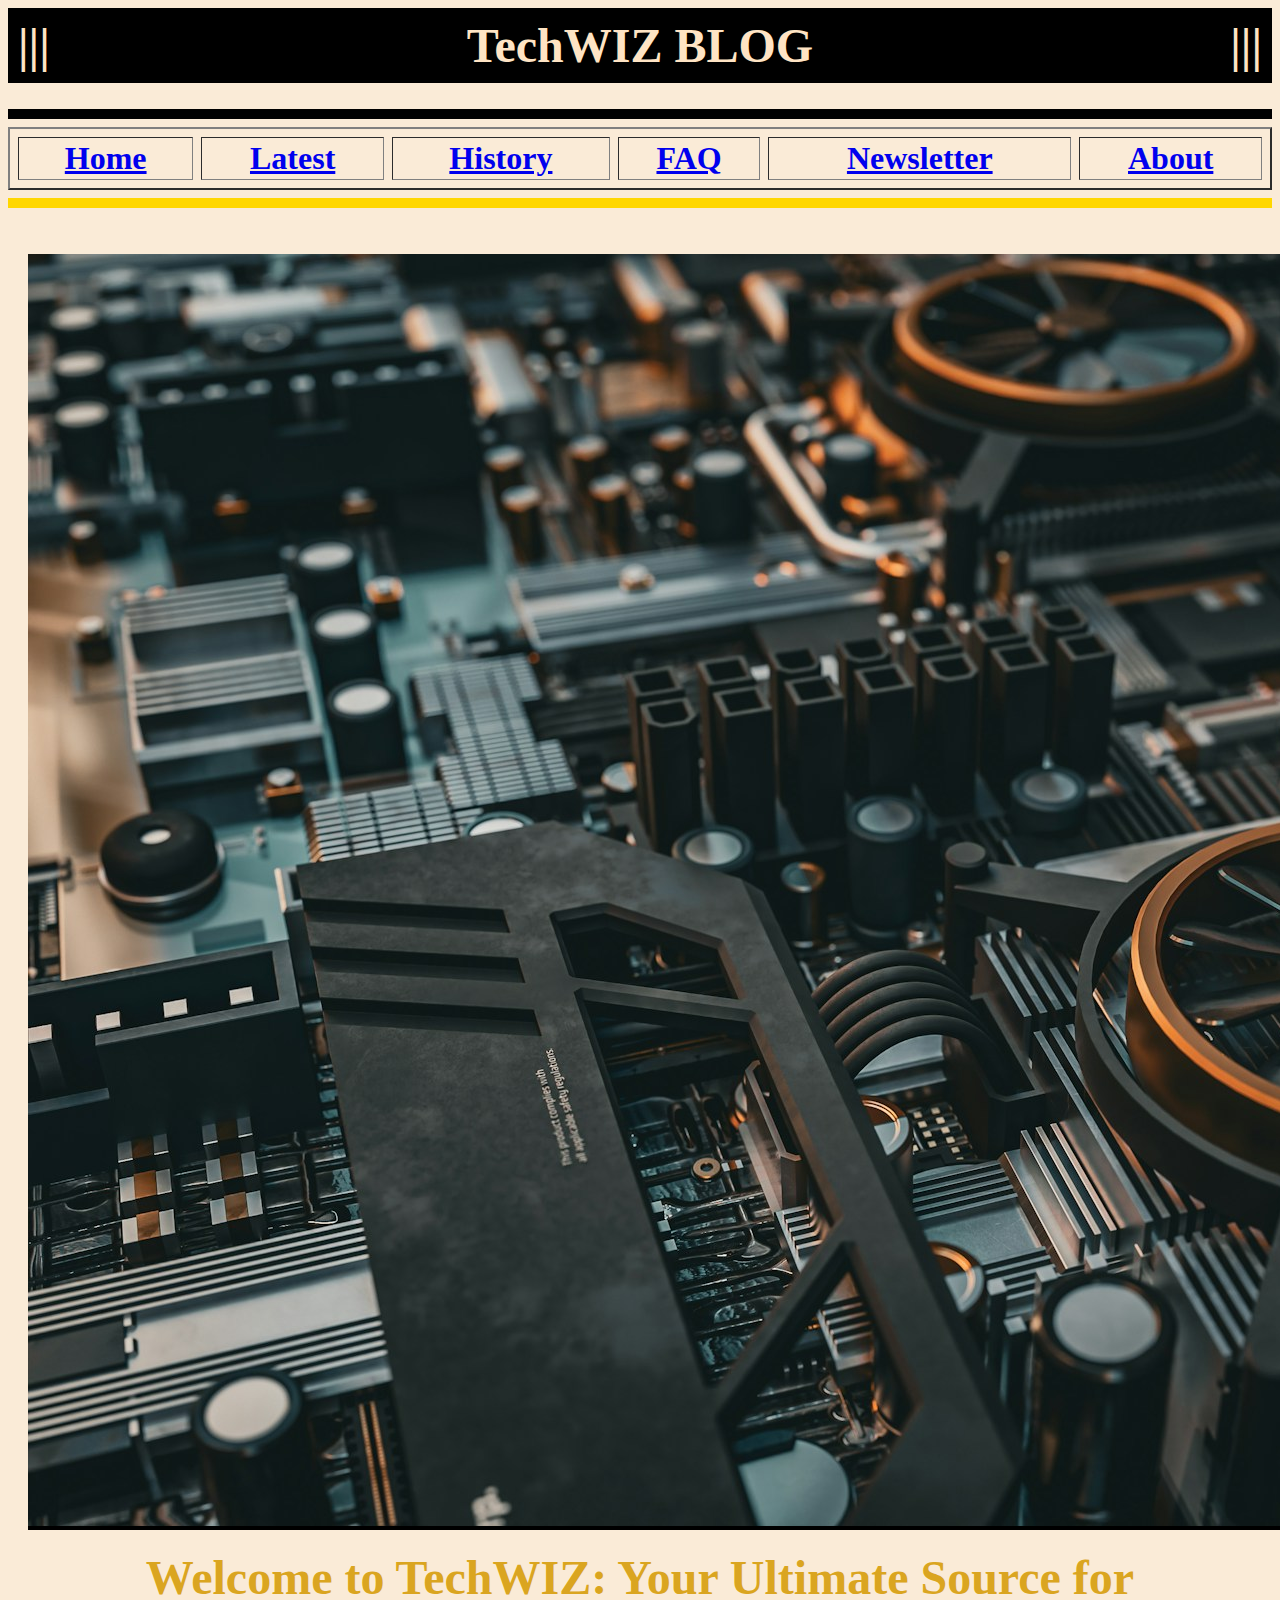
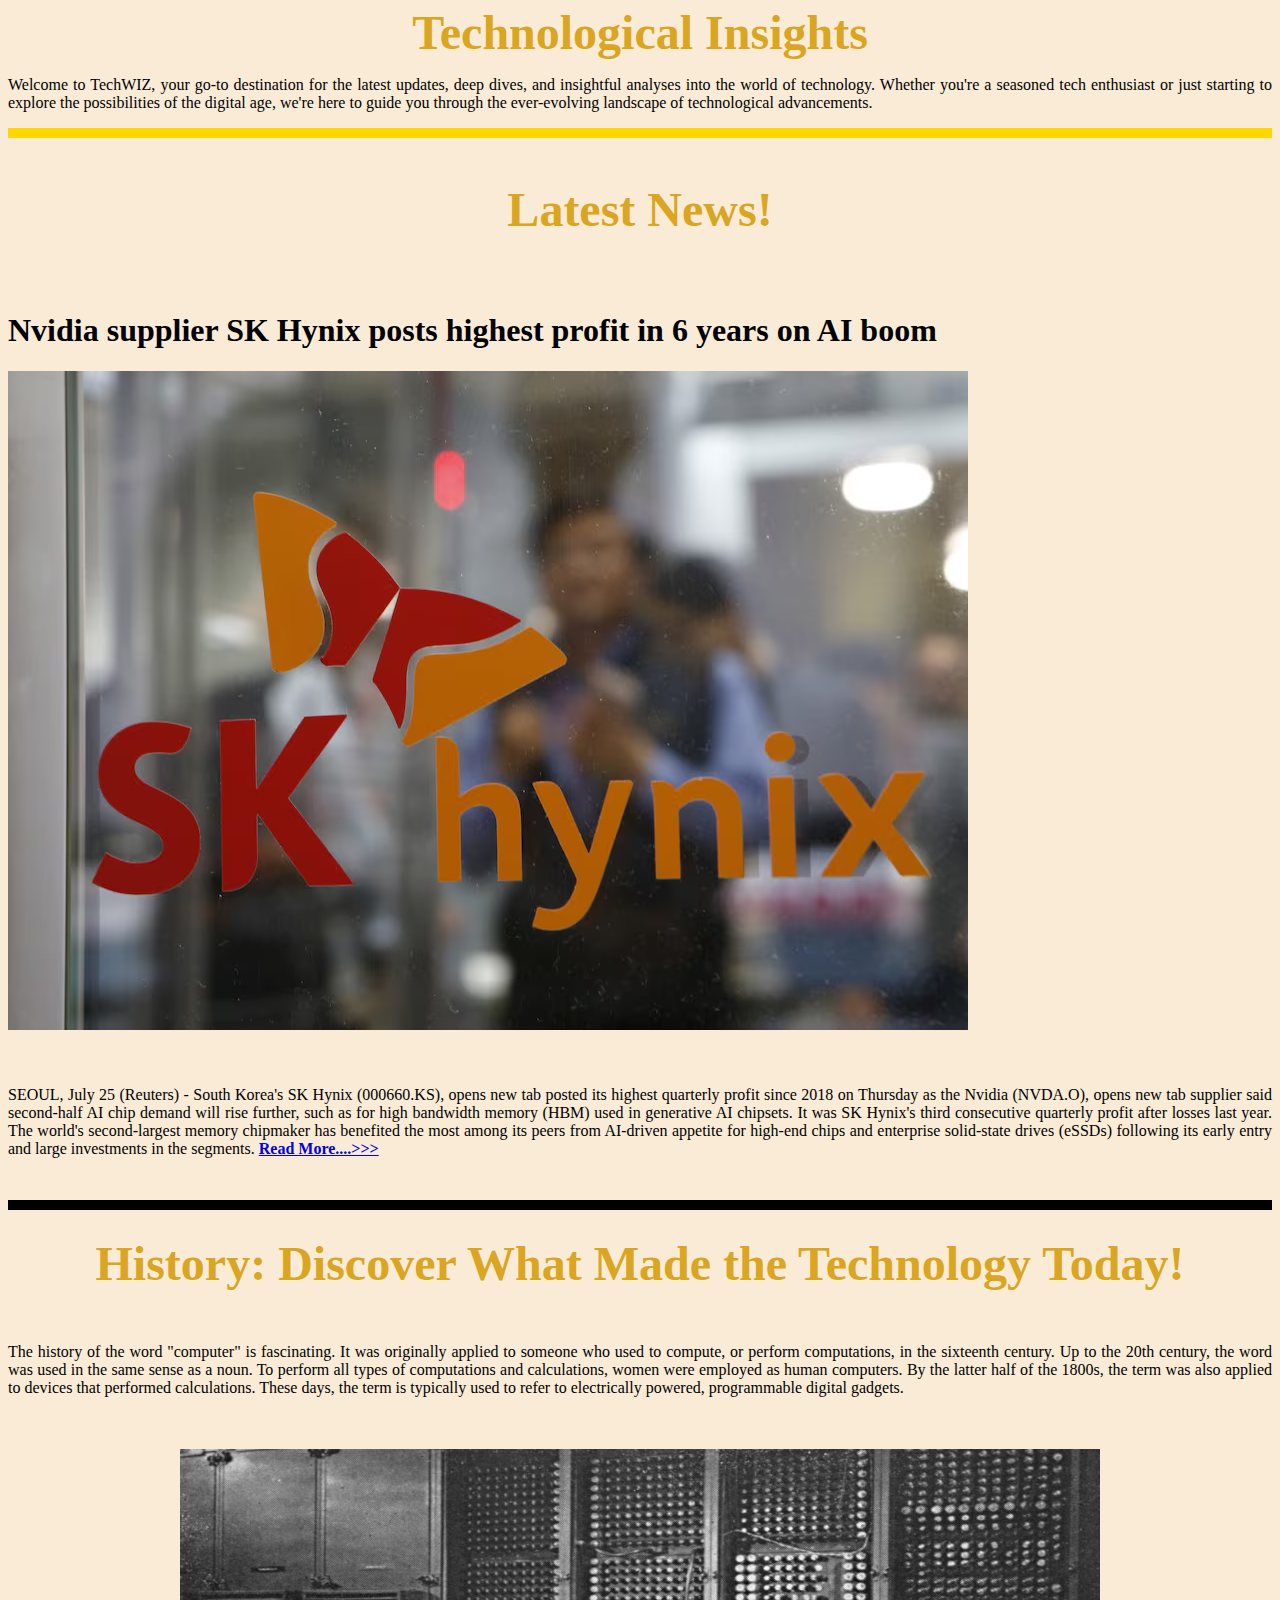
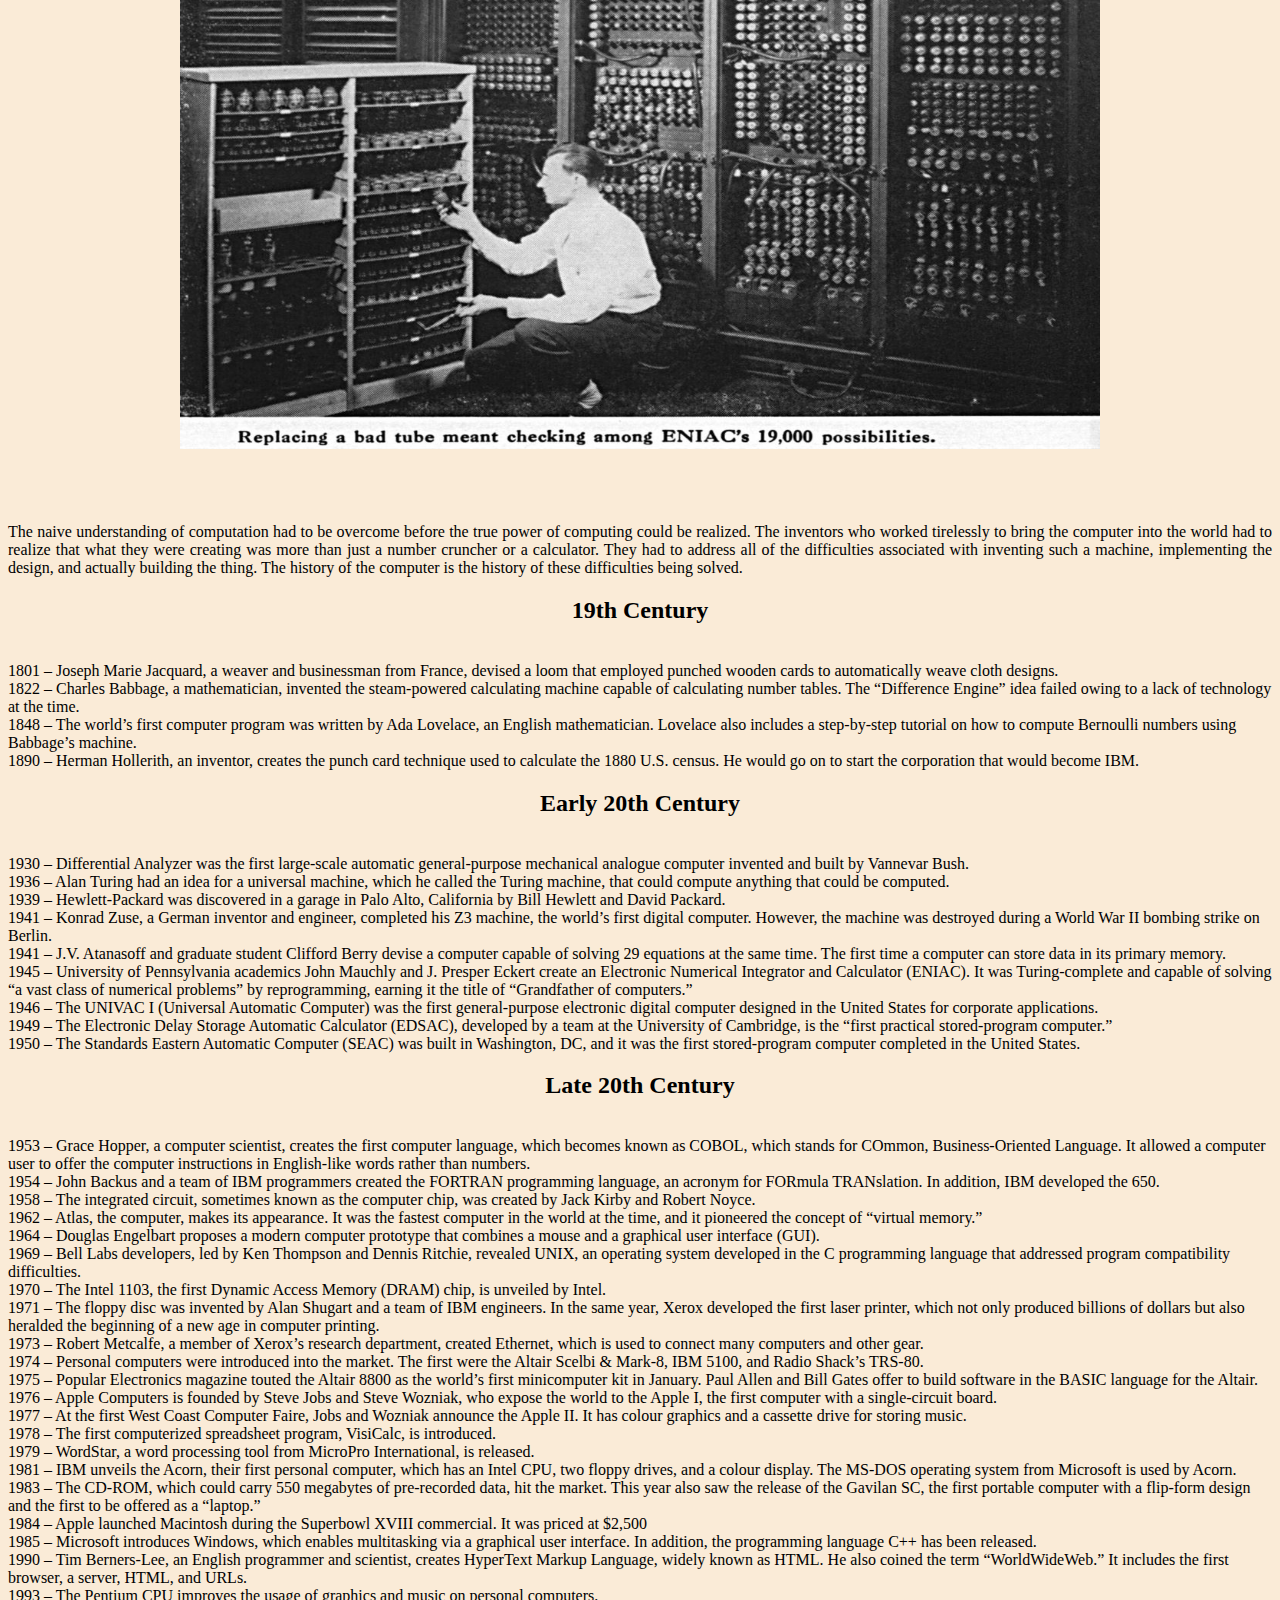
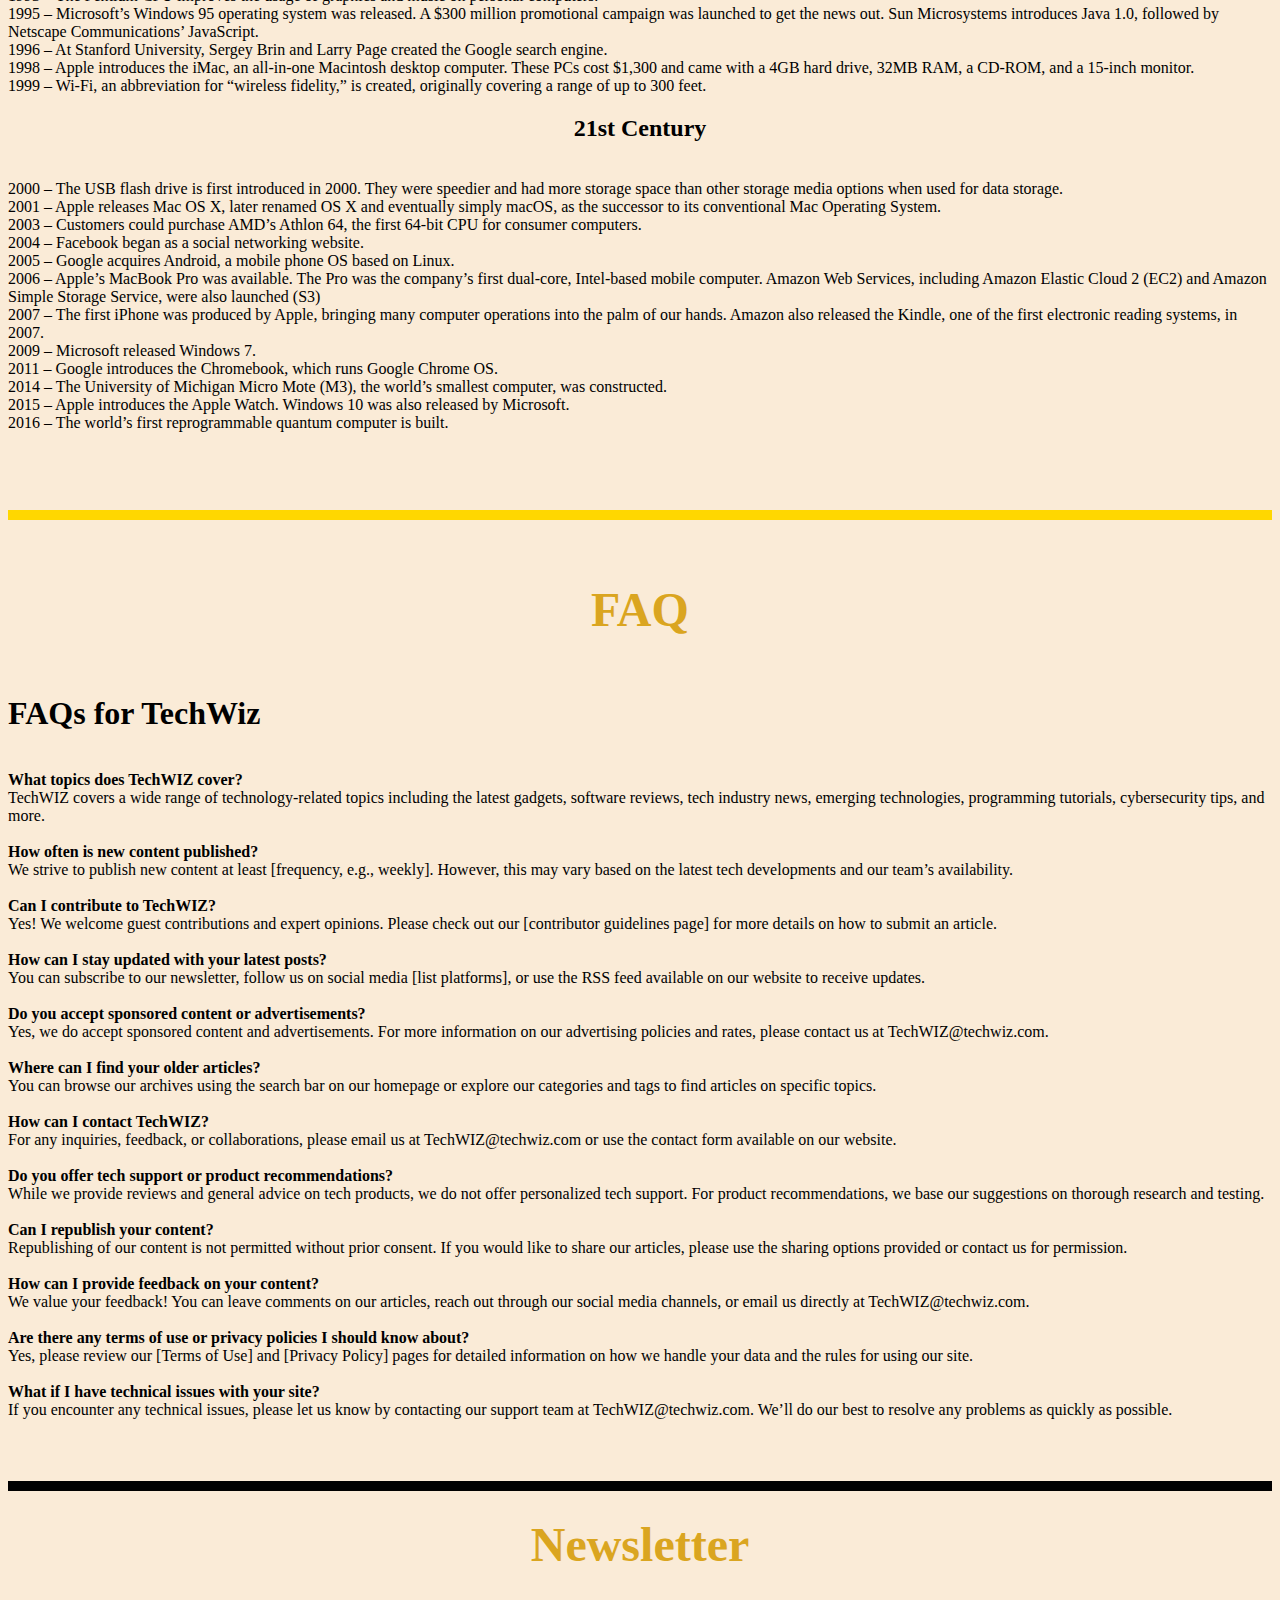
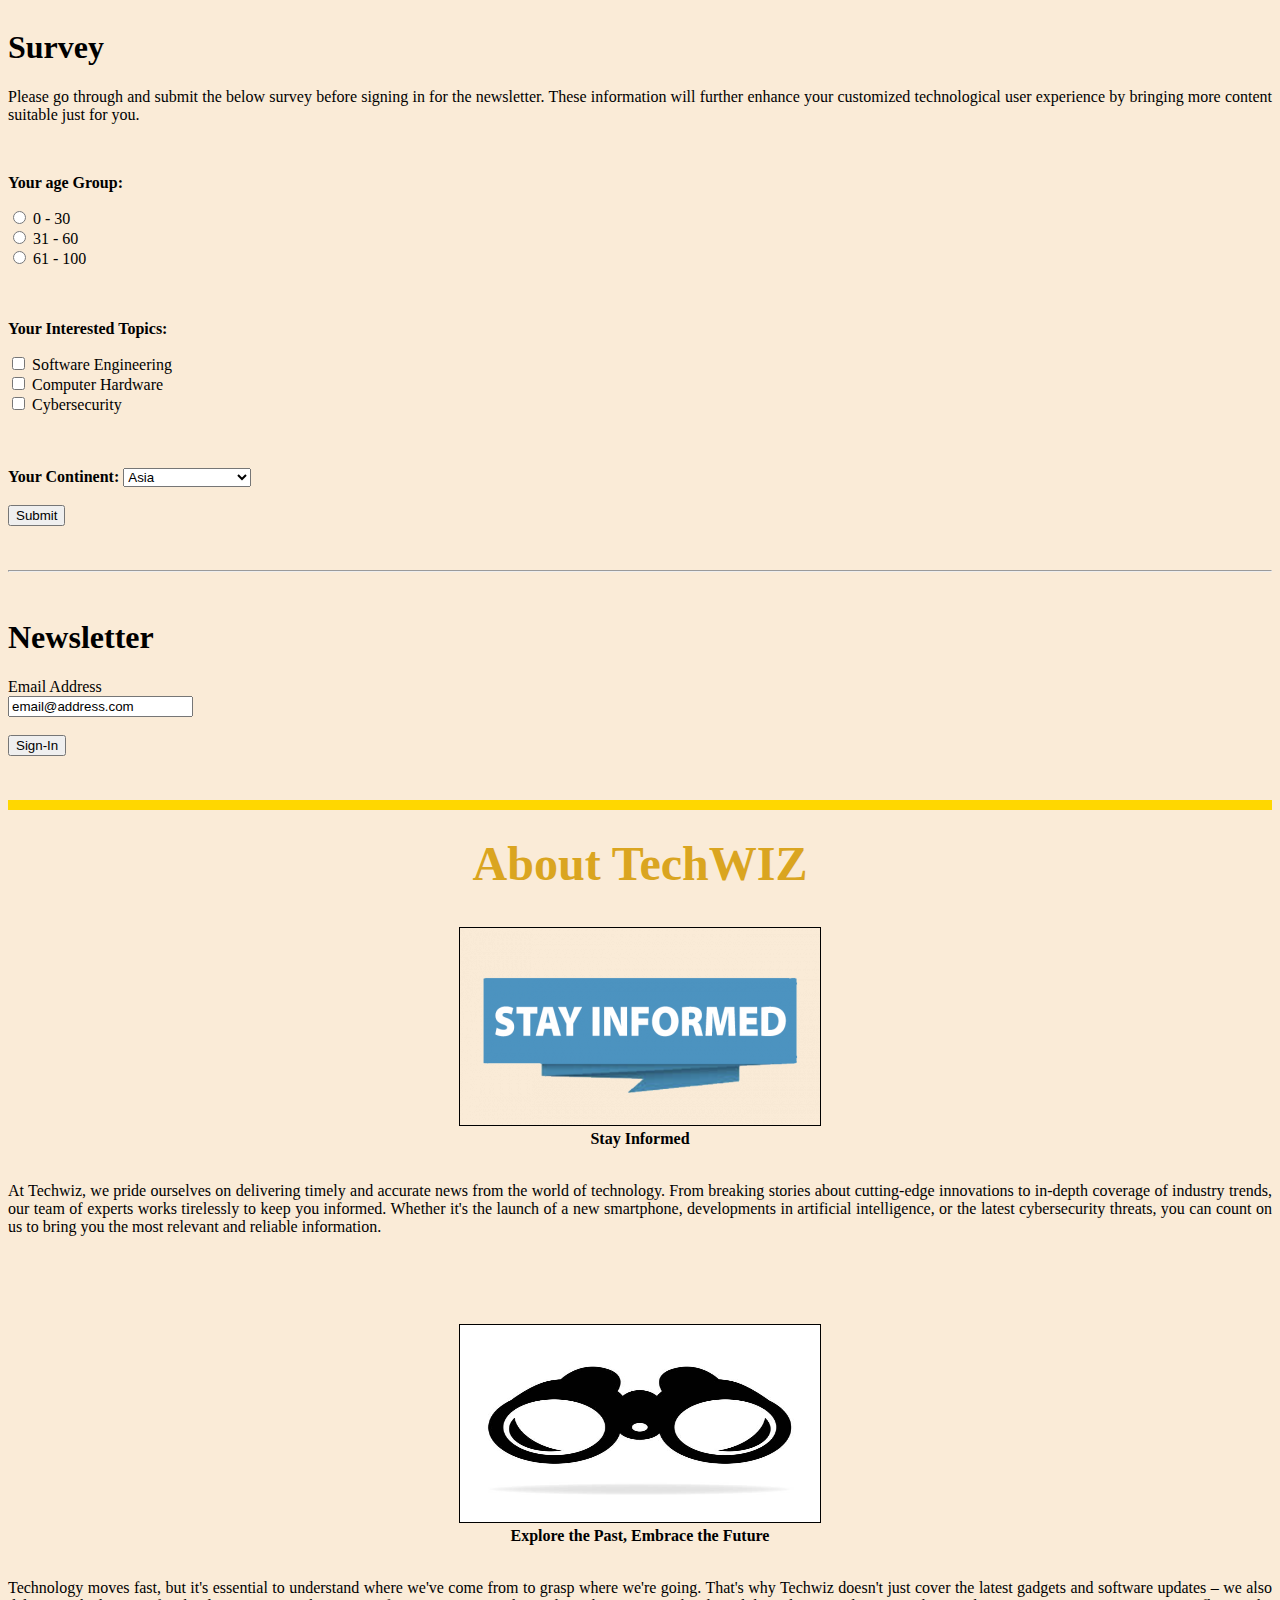
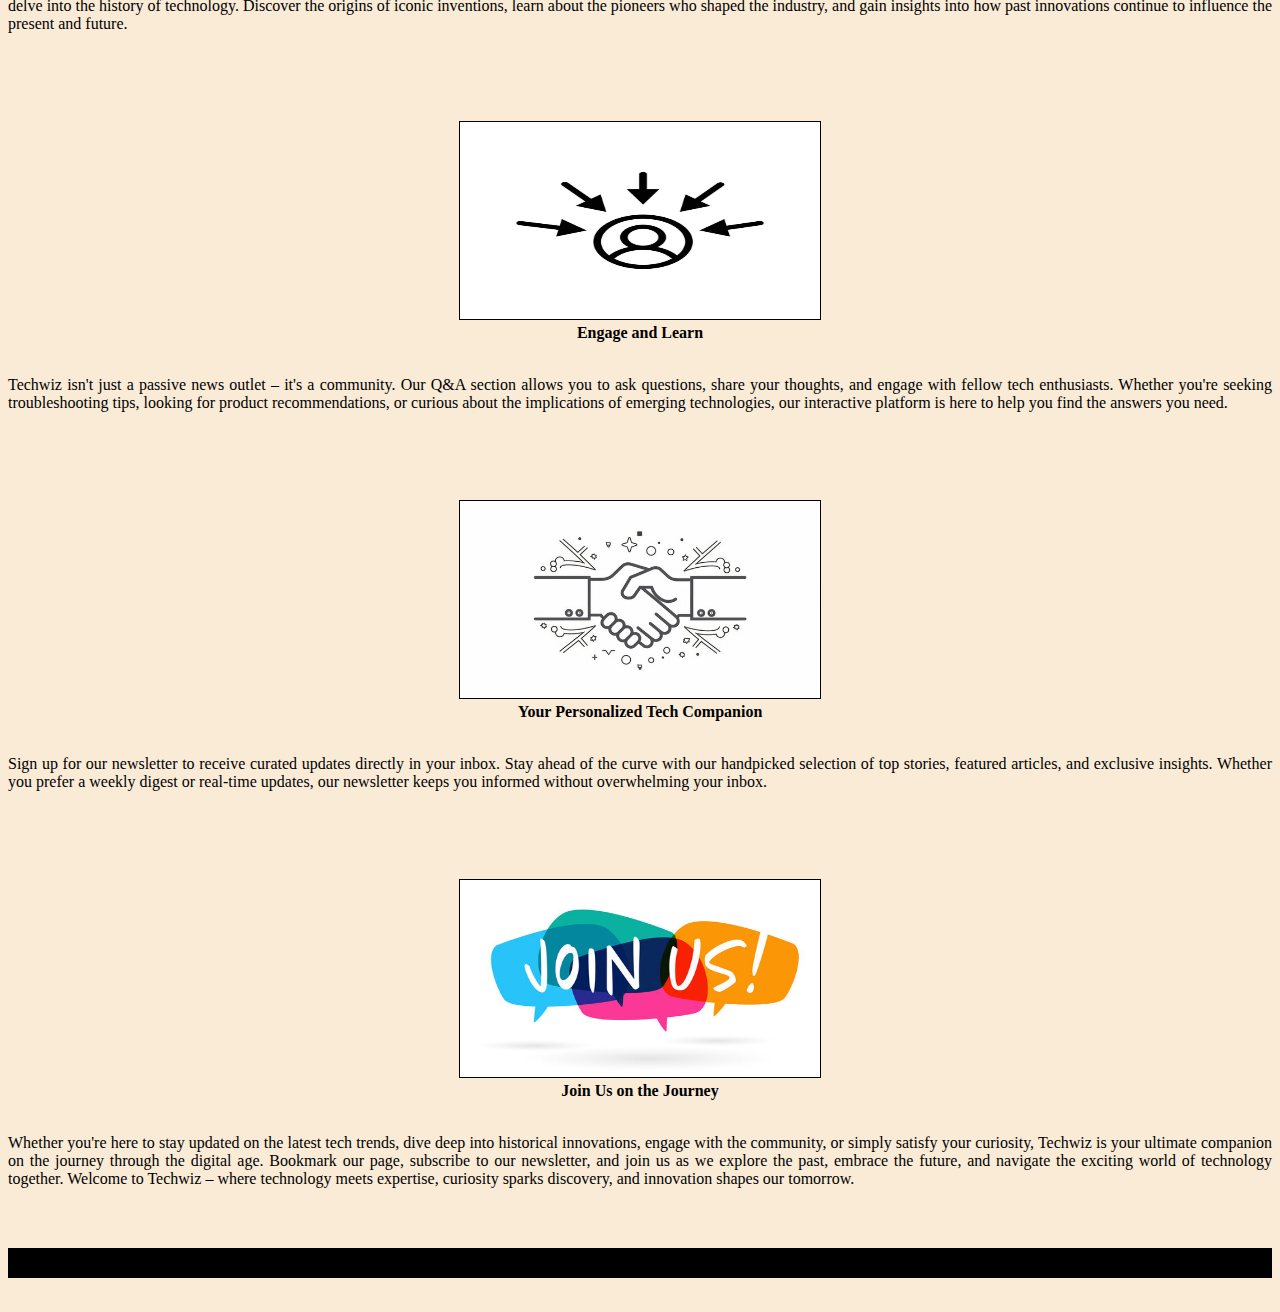
<file: index.html>
<!DOCTYPE html>
<html lang="en">
<head>
    <meta charset="UTF-8">
    <meta name="viewport" content="width=device-width, initial-scale=1.0">
    <title>TechWIZ: Your Ultimate Source for Technological Insights</title>
    <link rel="stylesheet" href="./CSS/External.css">
    <link rel="apple-touch-icon" sizes="180x180" href="./Favicon/apple-touch-icon.png">
<link rel="icon" type="image/png" sizes="32x32" href="./Favicon/favicon-32x32.png">
<link rel="icon" type="image/png" sizes="16x16" href="./Favicon/favicon-16x16.png">
<link rel="manifest" href="./Favicon/site.webmanifest">
<link rel="mask-icon" href="./Favicon/safari-pinned-tab.svg" color="#5bbad5">
<meta name="msapplication-TileColor" content="#da532c">
<meta name="theme-color" content="#ffffff">
</head>

<body>

    <script src="./JS/main.js"></script>

    <div id="Home">
    <center>
        <table width="100%" bgcolor="black" cellspacing="8" cellpadding="2">
            <tr>
                <th align="left"> <font face="Trebuchet MS" id="Blog" size="20" color="white">|||</font></th>
                <th align="center"> <font id="Blog" face="Trebuchet MS" size="20"> TechWIZ BLOG </font></th>
                <th align="right"> <font face="Trebuchet MS" id="Blog" size="20" color="white">|||</font></th>
            </tr>
          </table> <br>
          <hr size="10" color="black"> </hr>
    </center>
    </div>

    <div id="Nav_Buttons">
        <table border="2" cellspacing="8" cellpadding="2" width="100%" align="center" layout="fixed">
            <tr>
            <th> <font size="6.5" face="Trebuchet MS"> <a href="#HomeTxt"> Home </a> </font> </th>
            <th> <font size="6.5" face="Trebuchet MS"> <a href="#Latest">Latest </a></font> </th>
            <th> <font size="6.5" face="Trebuchet MS"> <a href="#History">History</a></font></th>
            <th> <font size="6.5" face="Trebuchet MS"> <a href="#FAQ">FAQ </a></font> </th>
            <th> <font size="6.5" face="Trebuchet MS"> <a href="#Newsletter">Newsletter </a> </font></th>
            <th> <font size="6.5" face="Trebuchet MS"> <a href="#About">About </a></font></th>
            </tr>
        </table>
    <hr size="10" color="#FFD700"> </hr> <br>

    </div>
    
    <div id="flex-container">
            <img src="./Images/Home - Image.jpg">
        <br>
        <div> </div>
        <div> </div>

    </div>   

    
        <center><font size="7.5" face="Trebuchet MS"><b>Welcome to TechWIZ: Your Ultimate Source for Technological Insights </b></font></center>

        <p>Welcome to TechWIZ, your go-to destination for the latest updates, deep dives, and insightful analyses into the world of technology. Whether you're a seasoned tech enthusiast or just starting to explore the possibilities of the digital age, we're here to guide you through the ever-evolving landscape of technological advancements.</p>
        <hr size="10" color="#FFD700"> </hr> <br>
    </div>


        <br>

    


    <div id="Latest">

        <center><font size="7.5" face="Trebuchet MS"><b>Latest News!</b> </font> <br> </center> <br> <br> <br>

        <h1> <b>Nvidia supplier SK Hynix posts highest profit in 6 years on AI boom </b> </h1> 

        <img src="./Images/skhynix.avif"> <br> <br> <br>

            <p> SEOUL, July 25 (Reuters) - South Korea's SK Hynix (000660.KS), opens new tab posted its highest quarterly profit since 2018 on Thursday as the Nvidia (NVDA.O), opens new tab supplier said second-half AI chip demand will rise further, such as for high bandwidth memory (HBM) used in generative AI chipsets. It was SK Hynix's third consecutive quarterly profit after losses last year. The world's second-largest memory chipmaker has benefited the most among its peers from AI-driven appetite for high-end chips and enterprise solid-state drives (eSSDs) following its early entry and large investments in the segments. <a href="https://www.reuters.com/technology/nvidia-supplier-sk-hynixs-q2-profit-soars-ai-boom-2024-07-24/" target="_blank"> <b> Read More....>>> </b> </a>
            </p>

    </div>
    <br>

    <hr size="10" color="black"> </hr> <br>

    <div id="History">

        <center><font size="7.5" face="Trebuchet MS"><b> History: Discover What Made the Technology Today! </b> </font> <br> </center> <br> <br> 
        <p> The history of the word "computer" is fascinating. It was originally applied to someone who used to compute, or perform computations, in the sixteenth century. Up to the 20th century, the word was used in the same sense as a noun. To perform all types of computations and calculations, women were employed as human computers. 
            By the latter half of the 1800s, the term was also applied to devices that performed calculations. These days, the term is typically used to refer to electrically powered, programmable digital gadgets. </p>

            <br> <br>

        <center><img src="./Images/ENIAC.jpg" width="920" height="600"> </center><br> <br> <br>

        <p>The naive understanding of computation had to be overcome before the true power of computing could be realized. The inventors who worked tirelessly to bring the computer into the world had to realize that what they were creating was more than just a number cruncher or a calculator. They had to address all of the difficulties associated with inventing such a machine, implementing the design, and actually building the thing. The history of the computer is the history of these difficulties being solved. <br>

            <h2> <b>19th Century </h2> </b><br>
            
            1801 – Joseph Marie Jacquard, a weaver and businessman from France, devised a loom that employed punched wooden cards to automatically weave cloth designs. <br>
            
            1822 – Charles Babbage, a mathematician, invented the steam-powered calculating machine capable of calculating number tables. The “Difference Engine” idea failed owing to a lack of technology at the time. <br>
            
            1848 – The world’s first computer program was written by Ada Lovelace, an English mathematician. Lovelace also includes a step-by-step tutorial on how to compute Bernoulli numbers using Babbage’s machine. <br>
            
            1890 – Herman Hollerith, an inventor, creates the punch card technique used to calculate the 1880 U.S. census. He would go on to start the corporation that would become IBM. <br>
            
            <h2> <b> Early 20th Century</h2> </b><br>
            
            1930 – Differential Analyzer was the first large-scale automatic general-purpose mechanical analogue computer invented and built by Vannevar Bush. <br>
            
            1936 – Alan Turing had an idea for a universal machine, which he called the Turing machine, that could compute anything that could be computed. <br>
            
            1939 – Hewlett-Packard was discovered in a garage in Palo Alto, California by Bill Hewlett and David Packard. <br>
            
            1941 – Konrad Zuse, a German inventor and engineer, completed his Z3 machine, the world’s first digital computer. However, the machine was destroyed during a World War II bombing strike on Berlin. <br>
            
            1941 – J.V. Atanasoff and graduate student Clifford Berry devise a computer capable of solving 29 equations at the same time. The first time a computer can store data in its primary memory. <br>
            
            1945 – University of Pennsylvania academics John Mauchly and J. Presper Eckert create an Electronic Numerical Integrator and Calculator (ENIAC). It was Turing-complete and capable of solving “a vast class of numerical problems” by reprogramming, earning it the title of “Grandfather of computers.” <br>
            
            1946 – The UNIVAC I (Universal Automatic Computer) was the first general-purpose electronic digital computer designed in the United States for corporate applications. <br>
            
            1949 – The Electronic Delay Storage Automatic Calculator (EDSAC), developed by a team at the University of Cambridge, is the “first practical stored-program computer.” <br>
            
            1950 – The Standards Eastern Automatic Computer (SEAC) was built in Washington, DC, and it was the first stored-program computer completed in the United States. <br>
            
            <h2> <b>Late 20th Century </h2> </b> <br>
            
            1953 – Grace Hopper, a computer scientist, creates the first computer language, which becomes known as COBOL, which stands for COmmon, Business-Oriented Language. It allowed a computer user to offer the computer instructions in English-like words rather than numbers. <br>
            
            1954 – John Backus and a team of IBM programmers created the FORTRAN programming language, an acronym for FORmula TRANslation. In addition, IBM developed the 650. <br>
            
            1958 – The integrated circuit, sometimes known as the computer chip, was created by Jack Kirby and Robert Noyce. <br>
            
            1962 – Atlas, the computer, makes its appearance. It was the fastest computer in the world at the time, and it pioneered the concept of “virtual memory.” <br>
            
            1964 – Douglas Engelbart proposes a modern computer prototype that combines a mouse and a graphical user interface (GUI). <br>
            
            1969 – Bell Labs developers, led by Ken Thompson and Dennis Ritchie, revealed UNIX, an operating system developed in the C programming language that addressed program compatibility difficulties. <br>
            
            1970 – The Intel 1103, the first Dynamic Access Memory (DRAM) chip, is unveiled by Intel. <br>
            
            1971 – The floppy disc was invented by Alan Shugart and a team of IBM engineers. In the same year, Xerox developed the first laser printer, which not only produced billions of dollars but also heralded the beginning of a new age in computer printing. <br>
            
            1973 – Robert Metcalfe, a member of Xerox’s research department, created Ethernet, which is used to connect many computers and other gear. <br>
            
            1974 – Personal computers were introduced into the market. The first were the Altair Scelbi & Mark-8, IBM 5100, and Radio Shack’s TRS-80. <br>
            
            1975 – Popular Electronics magazine touted the Altair 8800 as the world’s first minicomputer kit in January. Paul Allen and Bill Gates offer to build software in the BASIC language for the Altair. <br>
            
            1976 – Apple Computers is founded by Steve Jobs and Steve Wozniak, who expose the world to the Apple I, the first computer with a single-circuit board. <br>
            
            1977 – At the first West Coast Computer Faire, Jobs and Wozniak announce the Apple II. It has colour graphics and a cassette drive for storing music. <br>
            
            1978 – The first computerized spreadsheet program, VisiCalc, is introduced. <br>
            
            1979 – WordStar, a word processing tool from MicroPro International, is released. <br>
            
            1981 – IBM unveils the Acorn, their first personal computer, which has an Intel CPU, two floppy drives, and a colour display. The MS-DOS operating system from Microsoft is used by Acorn. <br>
            
            1983 – The CD-ROM, which could carry 550 megabytes of pre-recorded data, hit the market. This year also saw the release of the Gavilan SC, the first portable computer with a flip-form design and the first to be offered as a “laptop.” <br>
            
            1984 – Apple launched Macintosh during the Superbowl XVIII commercial. It was priced at $2,500 <br>
            
            1985 – Microsoft introduces Windows, which enables multitasking via a graphical user interface. In addition, the programming language C++ has been released. <br>
            
            1990 – Tim Berners-Lee, an English programmer and scientist, creates HyperText Markup Language, widely known as HTML. He also coined the term “WorldWideWeb.” It includes the first browser, a server, HTML, and URLs. <br>
            
            1993 – The Pentium CPU improves the usage of graphics and music on personal computers. <br>
            
            1995 – Microsoft’s Windows 95 operating system was released. A $300 million promotional campaign was launched to get the news out. Sun Microsystems introduces Java 1.0, followed by Netscape Communications’ JavaScript. <br>
            
            1996 – At Stanford University, Sergey Brin and Larry Page created the Google search engine. <br>
            
            1998 – Apple introduces the iMac, an all-in-one Macintosh desktop computer. These PCs cost $1,300 and came with a 4GB hard drive, 32MB RAM, a CD-ROM, and a 15-inch monitor. <br>
            
            1999 – Wi-Fi, an abbreviation for “wireless fidelity,” is created, originally covering a range of up to 300 feet. <br>
            
            <h2> <b>21st Century </h2> </b> <br>
            
            
            2000 – The USB flash drive is first introduced in 2000. They were speedier and had more storage space than other storage media options when used for data storage. <br>
            
            2001 – Apple releases Mac OS X, later renamed OS X and eventually simply macOS, as the successor to its conventional Mac Operating System. <br>
            
            2003 – Customers could purchase AMD’s Athlon 64, the first 64-bit CPU for consumer computers. <br>
            
            2004 – Facebook began as a social networking website. <br>
            
            2005 – Google acquires Android, a mobile phone OS based on Linux. <br>
             
            2006 – Apple’s MacBook Pro was available. The Pro was the company’s first dual-core, Intel-based mobile computer.
            
            Amazon Web Services, including Amazon Elastic Cloud 2 (EC2) and Amazon Simple Storage Service, were also launched (S3) <br>
            
            2007 – The first iPhone was produced by Apple, bringing many computer operations into the palm of our hands. Amazon also released the Kindle, one of the first electronic reading systems, in 2007. <br>
            
            2009 – Microsoft released Windows 7. <br>
            
            2011 – Google introduces the Chromebook, which runs Google Chrome OS. <br>
            
            2014 – The University of Michigan Micro Mote (M3), the world’s smallest computer, was constructed. <br>
            
            2015 – Apple introduces the Apple Watch. Windows 10 was also released by Microsoft. <br>
            
            2016 – The world’s first reprogrammable quantum computer is built. <br>

            </p>
    </div>

    <br> <br> <br>

    <hr size="10" color="#FFD700"> </hr> <br>
    

<br> <br>
    <div id="FAQ">
        <center><font face="Trebuchet MS" size="8"><b>FAQ</b></font> </center><br> <br>

        <h1>FAQs for TechWiz </h1> <br>

            <b>What topics does TechWIZ cover? </b> <br>
            
            TechWIZ covers a wide range of technology-related topics including the latest gadgets, software reviews, tech industry news, emerging technologies, programming tutorials, cybersecurity tips, and more. <br> <br>
            
            <b> How often is new content published? </b> <br>
            
            We strive to publish new content at least [frequency, e.g., weekly]. However, this may vary based on the latest tech developments and our team’s availability. <br> <br>
            
            <b> Can I contribute to TechWIZ? </b> <br>
            
            Yes! We welcome guest contributions and expert opinions. Please check out our [contributor guidelines page] for more details on how to submit an article. <br> <br>
            
            <b> How can I stay updated with your latest posts? </b><br>
            
            You can subscribe to our newsletter, follow us on social media [list platforms], or use the RSS feed available on our website to receive updates. <br> <br>
            
            <b>Do you accept sponsored content or advertisements? </b> <br>
            
            Yes, we do accept sponsored content and advertisements. For more information on our advertising policies and rates, please contact us at TechWIZ@techwiz.com. <br> <br>
            
            <b>Where can I find your older articles? </b> <br>
            
            You can browse our archives using the search bar on our homepage or explore our categories and tags to find articles on specific topics. <br> <br>
            
            <b> How can I contact TechWIZ? </b><br>
            
            For any inquiries, feedback, or collaborations, please email us at TechWIZ@techwiz.com or use the contact form available on our website. <br> <br>
            
            <b> Do you offer tech support or product recommendations? </b> <br>
            
            While we provide reviews and general advice on tech products, we do not offer personalized tech support. For product recommendations, we base our suggestions on thorough research and testing. <br> <br>
            
            <b> Can I republish your content? </b> <br>
            
            Republishing of our content is not permitted without prior consent. If you would like to share our articles, please use the sharing options provided or contact us for permission. <br> <br>
            
            <b> How can I provide feedback on your content? </b><br>
            
            We value your feedback! You can leave comments on our articles, reach out through our social media channels, or email us directly at TechWIZ@techwiz.com. <br> <br>
            
            <b> Are there any terms of use or privacy policies I should know about? </b><br>
            
            Yes, please review our [Terms of Use] and [Privacy Policy] pages for detailed information on how we handle your data and the rules for using our site. <br> <br>
            
            <b>What if I have technical issues with your site? </b><br>
            
            If you encounter any technical issues, please let us know by contacting our support team at TechWIZ@techwiz.com. We’ll do our best to resolve any problems as quickly as possible. <br>
            
            <br> <br> <br>

        <hr size="10" color="black"> </hr> <br>  

          </div>


<div id="Newsletter">

<center><font face="Trebuchet MS" size="8"><b>Newsletter</b></font> </center><br> <br>


<h1> Survey </h1>

<p> Please go through and submit the below survey before signing in for the newsletter. These information will further enhance your customized technological user experience by bringing more content suitable just for you. </p>
<br>
<p> <b>Your age Group: </b></p>

<form action="/submit" method="post">

  <input type="radio" id="age1" name="age" value="30">
  <label for="age1">0 - 30</label><br>
  <input type="radio" id="age2" name="age" value="60">
  <label for="age2">31 - 60</label><br>  
  <input type="radio" id="age3" name="age" value="100">
  <label for="age3">61 - 100</label><br><br>


<br>
<p> <b>Your Interested Topics: </b></p>

    <input type="checkbox" id="topic1" name="topic1" value="Software">
    <label for="topic1"> Software Engineering</label><br>
    <input type="checkbox" id="topic2" name="topic2" value="Hardware">
    <label for="topic2"> Computer Hardware</label><br>
    <input type="checkbox" id="topic3" name="topic3" value="Cyber">
    <label for="topic3"> Cybersecurity</label><br><br>


<br><br>

    <label for="continent"> <b>Your Continent:</b></label>
    <select name="continent" id="continent">
      <option value="asia">Asia</option>
      <option value="africa">Africa</option>
      <option value="europe">Europe</option>
      <option value="north america">North America</option>
      <option value="south america">South America</option>
      <option value="australia/oceania">Australia/Oceania</option>
      <option value="antarctica">Antarctica</option>
    </select>

    <br><br> 

    <input type="submit" value="Submit">

  </form>
  
 <br> <br> 

 <hr> </hr> <br>

<h1> Newsletter </h1>
<form action="/submit" method="post">
    <label for="email">Email Address</label> <br>
    <input type="text" id="email" name="email" value="email@address.com"><br> <br>
    <input type="submit" value="Sign-In">

</form> 

<br> <br>

<hr size="10" color="#FFD700"> </hr> <br>

</div>


<div id="About">
        <center><font face="Trebuchet MS" size="8"><b>About TechWIZ</b></font> </center><br> <br>

<center><img src="./Images/stay_inf.png" border="1"><br> <figcaption> <b>Stay Informed </b></figcaption>  <br>

<p>At Techwiz, we pride ourselves on delivering timely and accurate news from the world of technology. From breaking stories about cutting-edge innovations to in-depth coverage of industry trends, our team of experts works tirelessly to keep you informed. Whether it's the launch of a new smartphone, developments in artificial intelligence, or the latest cybersecurity threats, you can count on us to bring you the most relevant and reliable information.
</p><br> <br> <br> <br>

<img src="./Images/explore.jpg" width="360" height="197" border="1"> <figcaption><b>Explore the Past, Embrace the Future</b></figcaption><br>

<p>Technology moves fast, but it's essential to understand where we've come from to grasp where we're going. That's why Techwiz doesn't just cover the latest gadgets and software updates – we also delve into the history of technology. Discover the origins of iconic inventions, learn about the pioneers who shaped the industry, and gain insights into how past innovations continue to influence the present and future.
</p><br> <br> <br> <br>

<img src="./Images/en-ln.jpg" width="360" height="197" border="1"> <figcaption><b>Engage and Learn</b></figcaption><br>

<p>Techwiz isn't just a passive news outlet – it's a community. Our Q&A section allows you to ask questions, share your thoughts, and engage with fellow tech enthusiasts. Whether you're seeking troubleshooting tips, looking for product recommendations, or curious about the implications of emerging technologies, our interactive platform is here to help you find the answers you need.
</p><br> <br> <br> <br>

<img src="./Images/pc.jpg" width="360" height="197" border="1"> <figcaption><b>Your Personalized Tech Companion</b></figcaption><br>

<p>Sign up for our newsletter to receive curated updates directly in your inbox. Stay ahead of the curve with our handpicked selection of top stories, featured articles, and exclusive insights. Whether you prefer a weekly digest or real-time updates, our newsletter keeps you informed without overwhelming your inbox.
</p><br> <br> <br> <br>

<img src="./Images/ju.jpg" width="360" height="197" border="1"> <figcaption><b>Join Us on the Journey</b></figcaption> <br>

<p>Whether you're here to stay updated on the latest tech trends, dive deep into historical innovations, engage with the community, or simply satisfy your curiosity, Techwiz is your ultimate companion on the journey through the digital age. Bookmark our page, subscribe to our newsletter, and join us as we explore the past, embrace the future, and navigate the exciting world of technology together.

Welcome to Techwiz – where technology meets expertise, curiosity sparks discovery, and innovation shapes our tomorrow.
</center>
</font>
    </div>
<br><br>
<hr size="30" color="black"> </hr> <br>
</body>
</html>
</file>
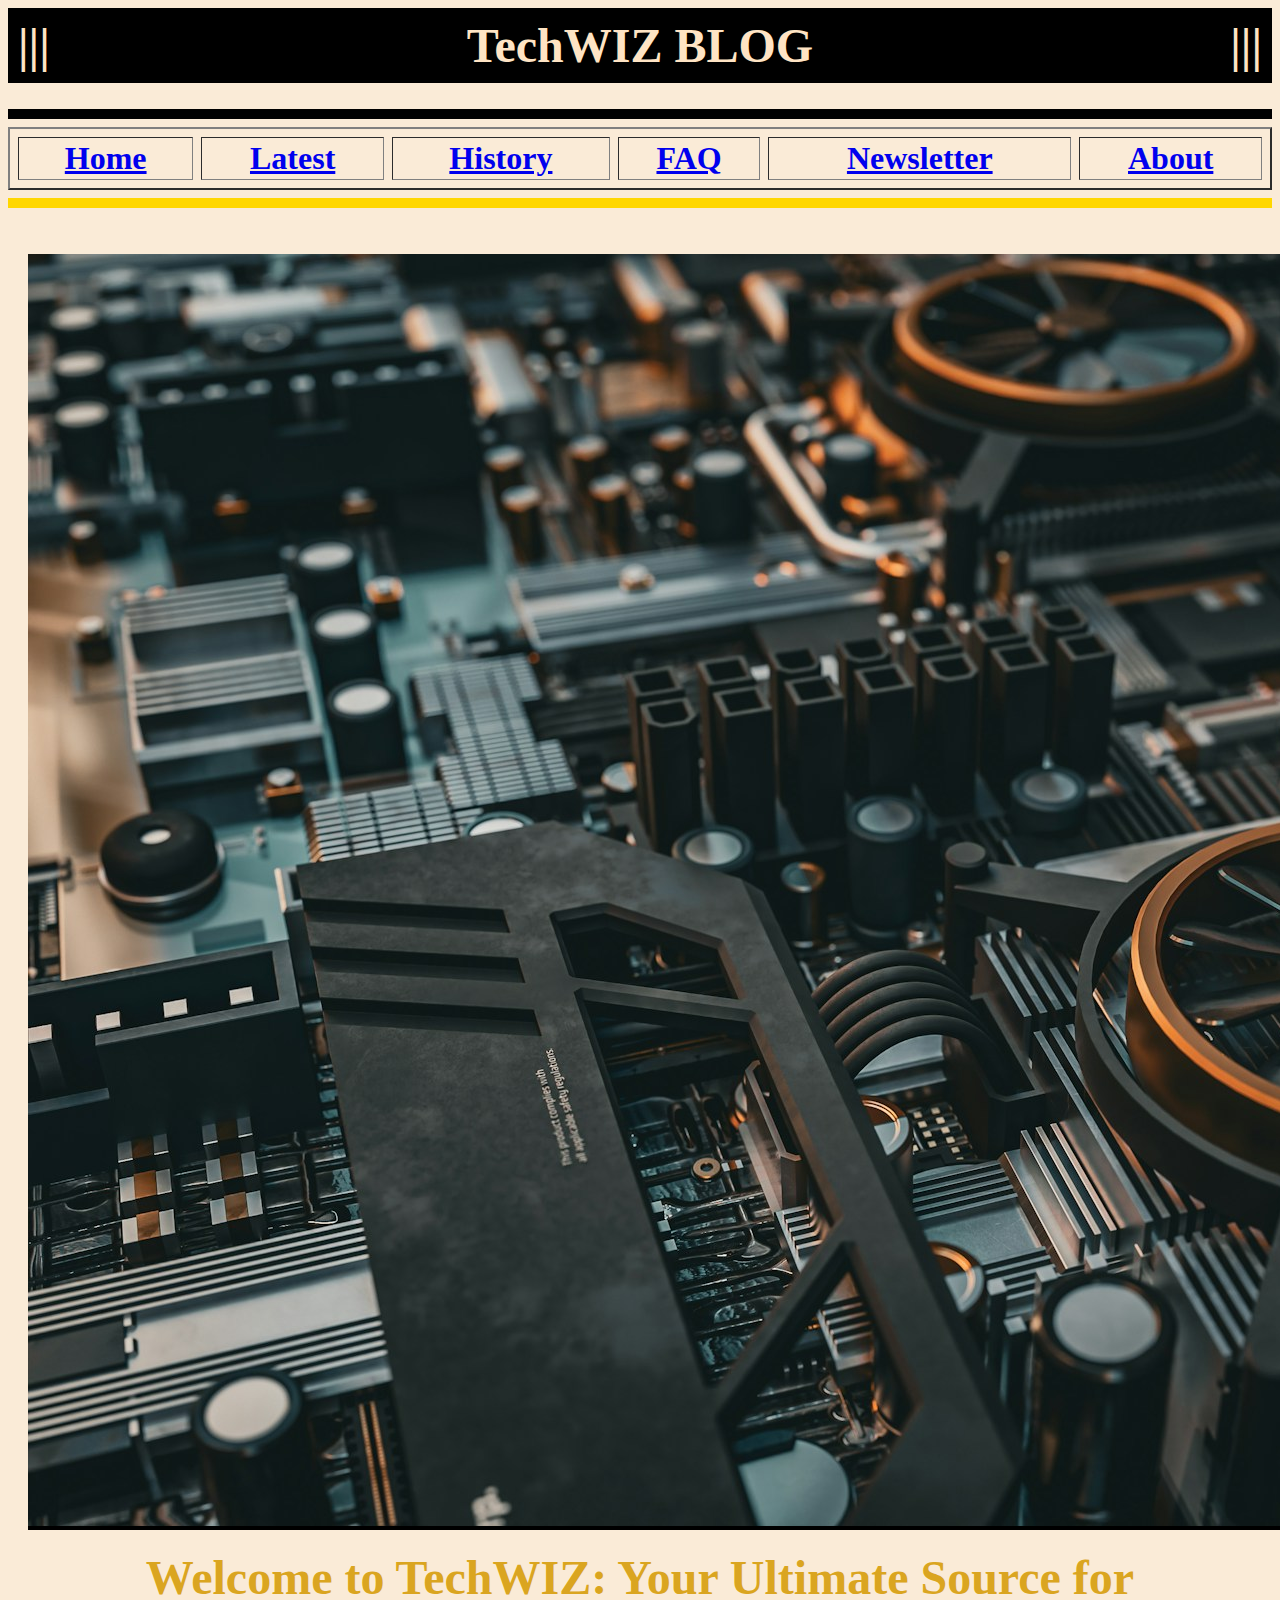
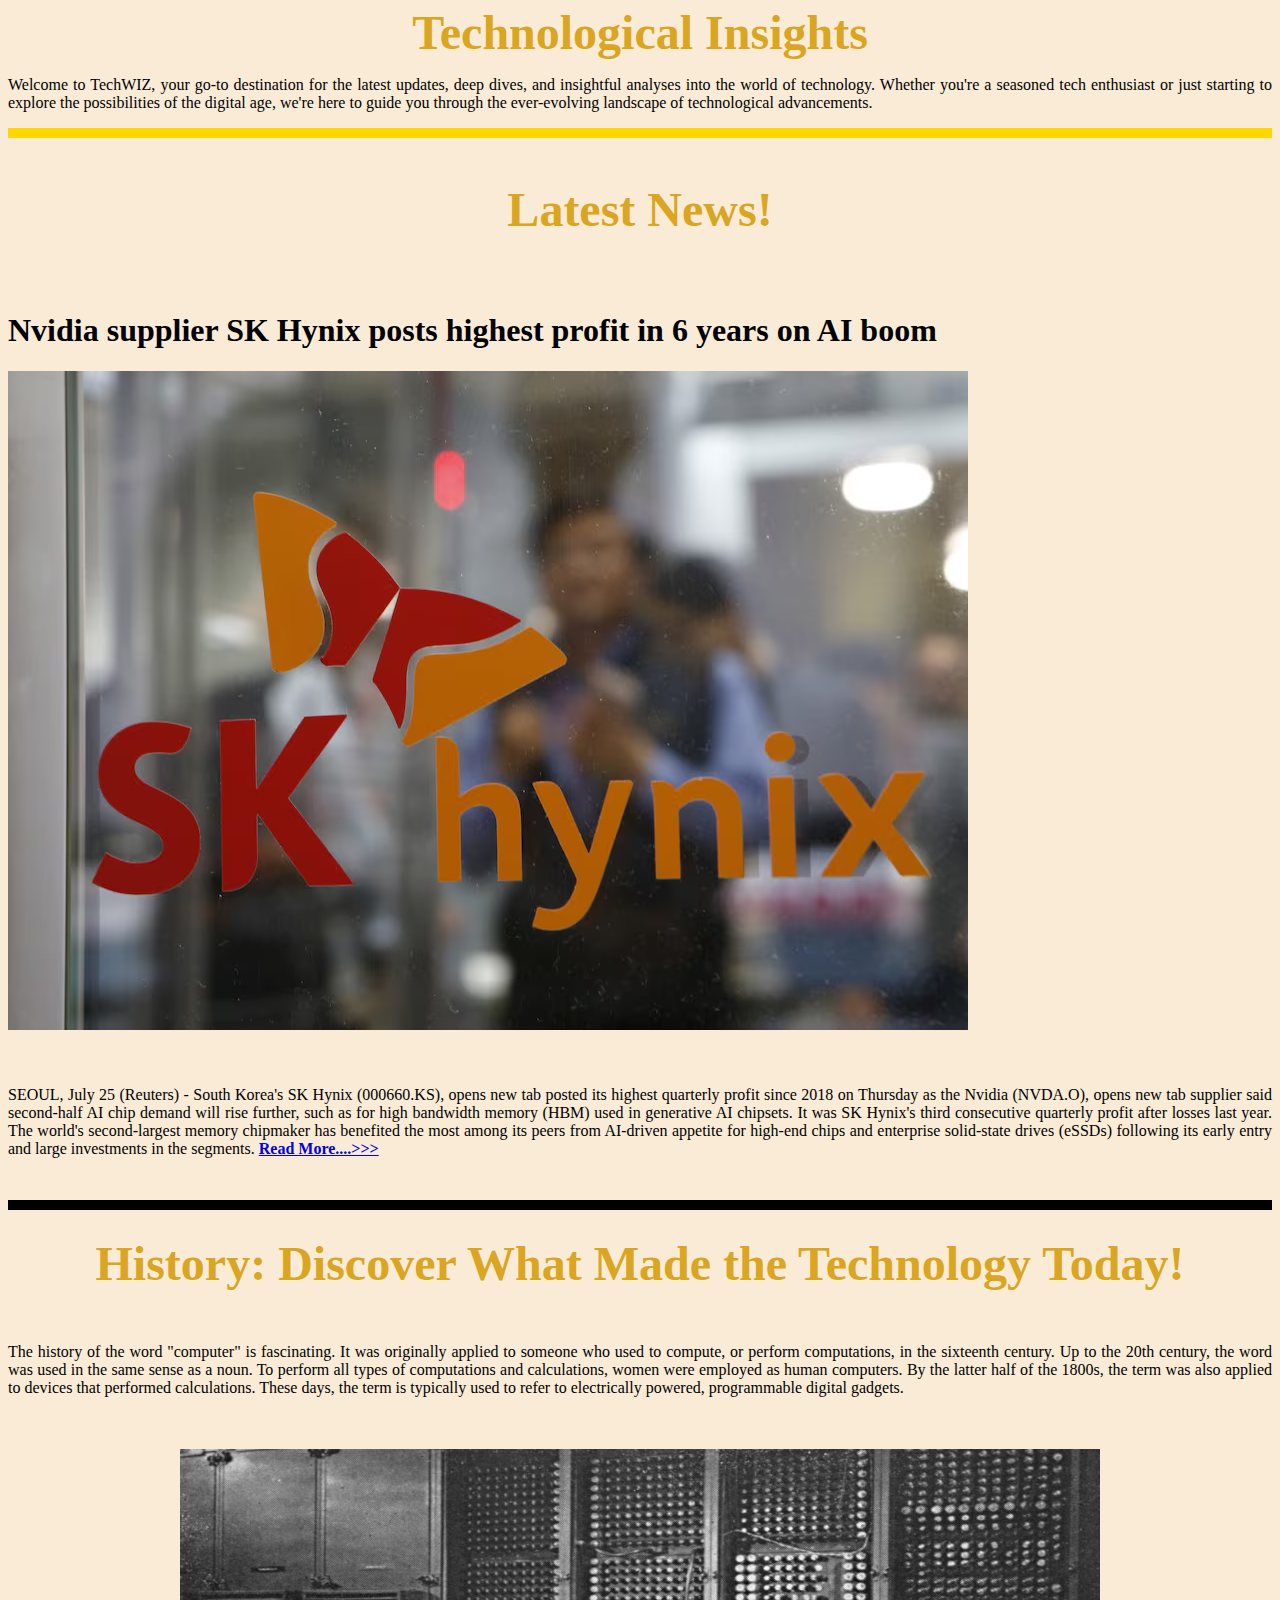
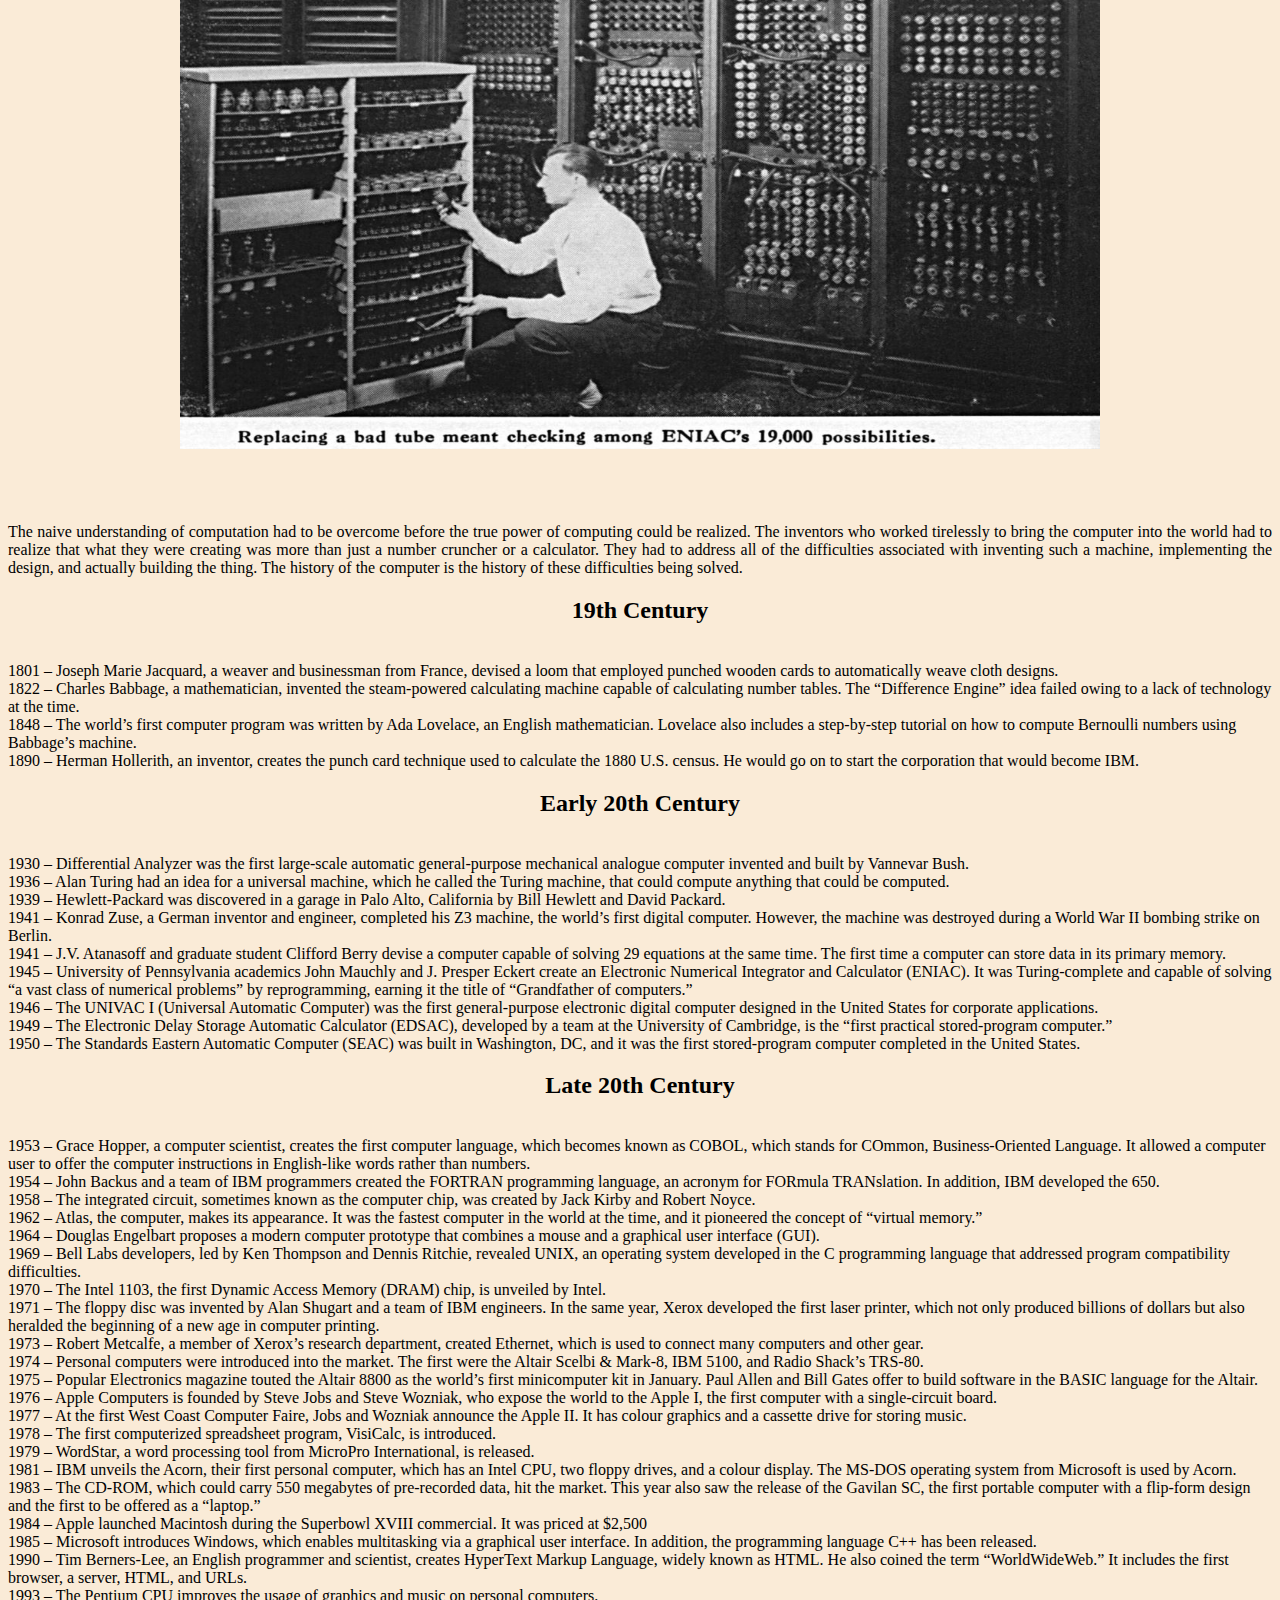
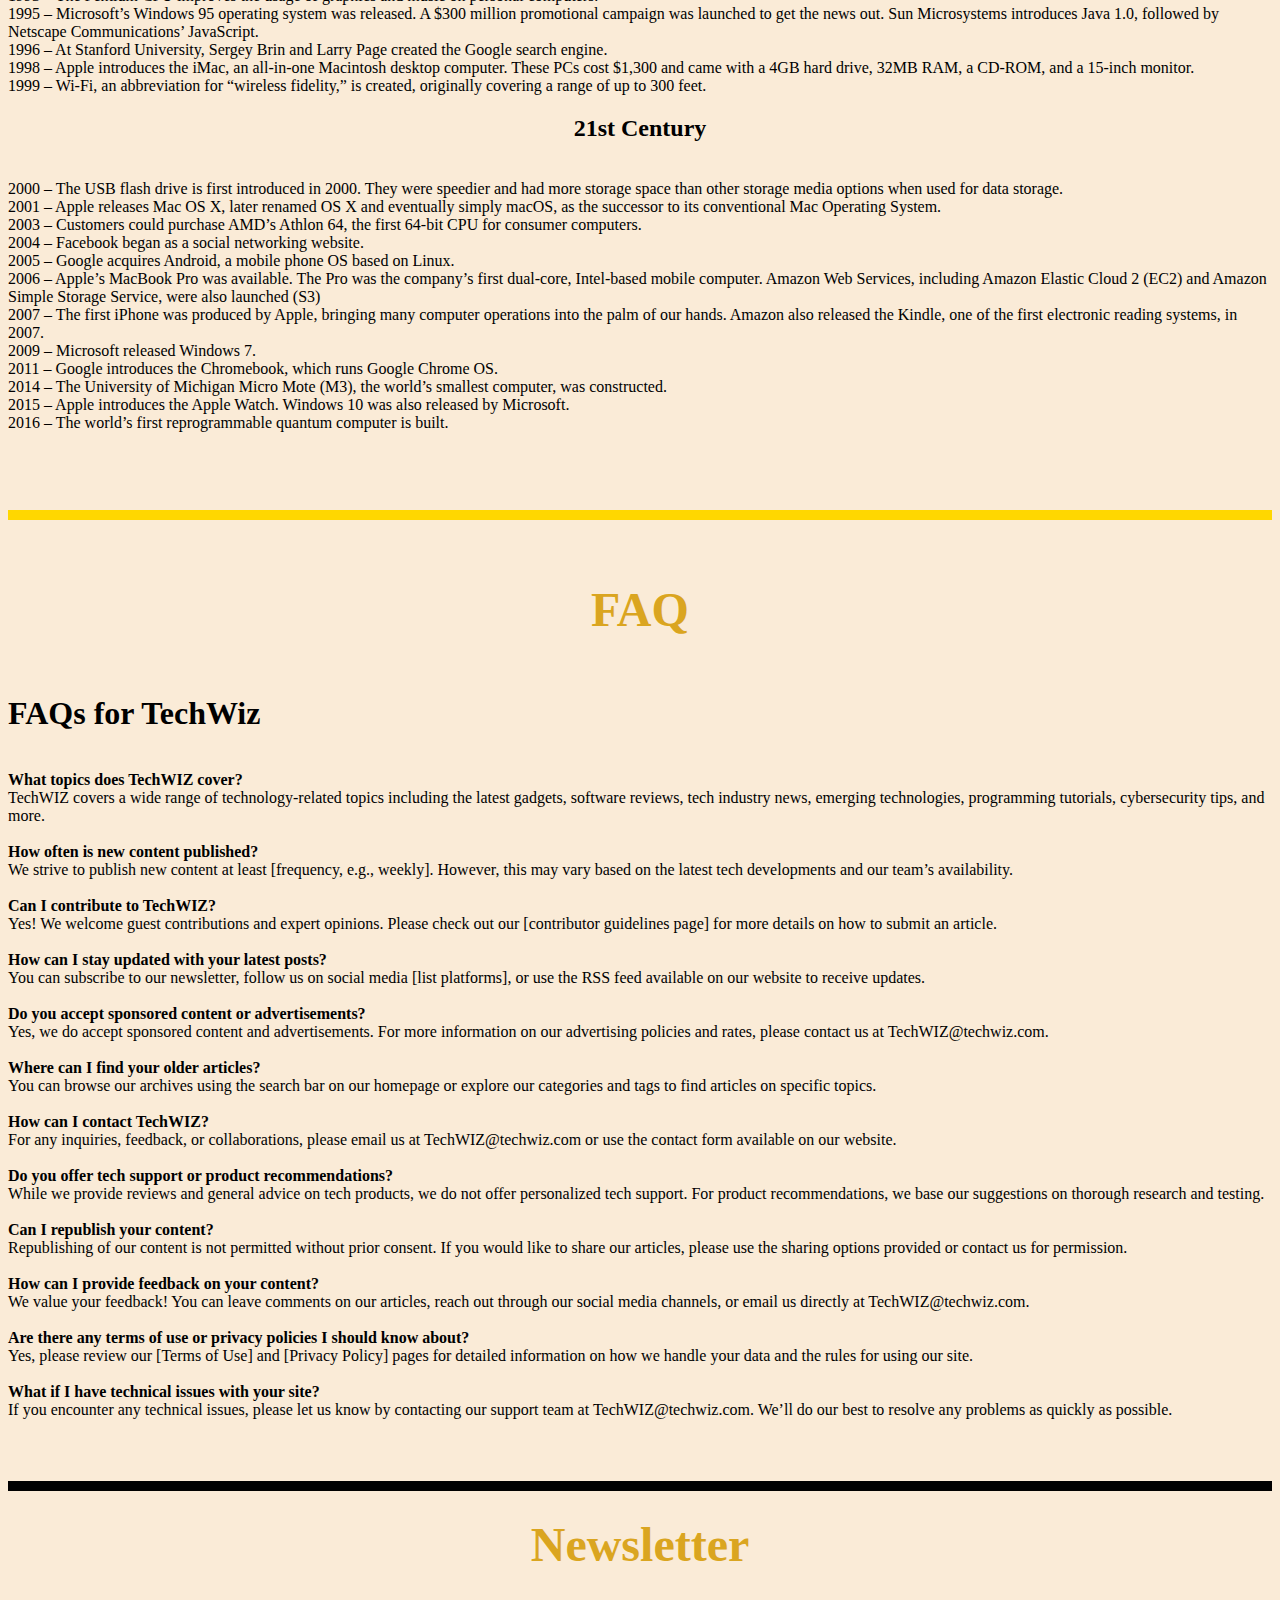
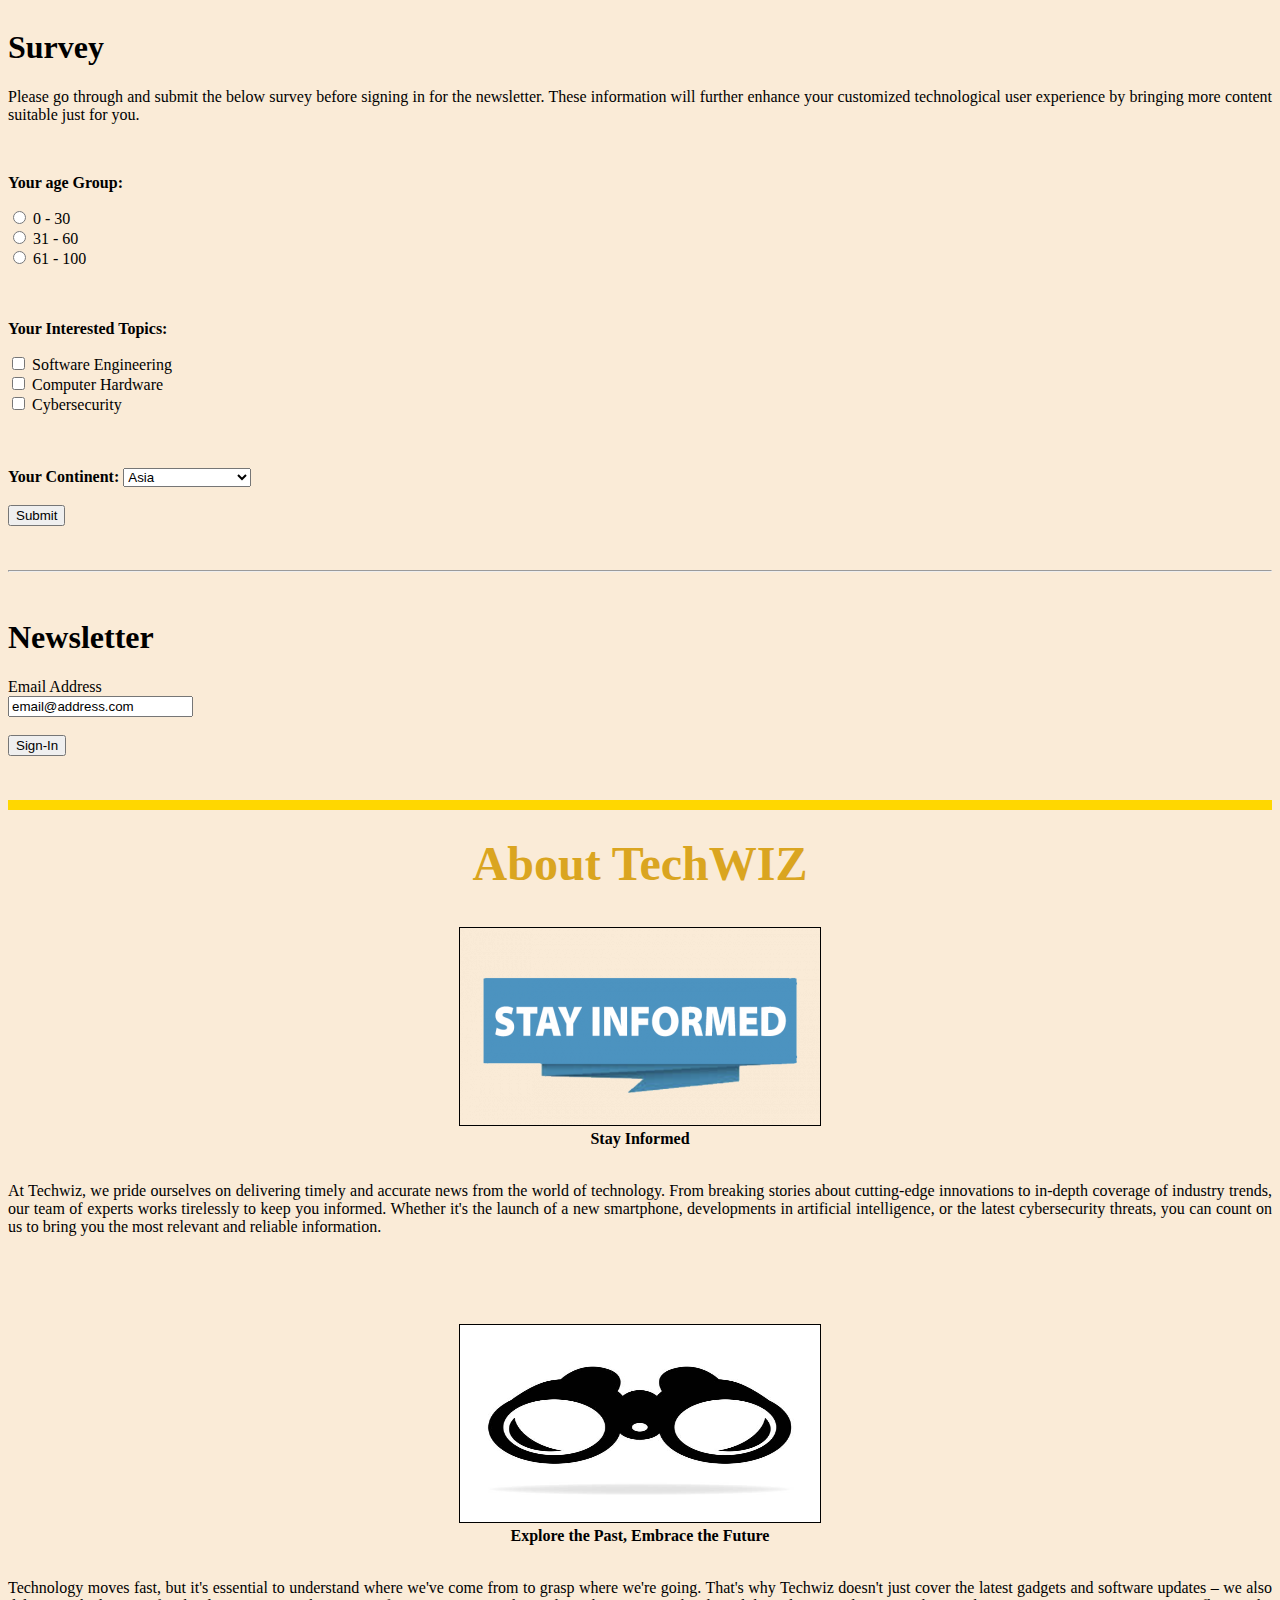
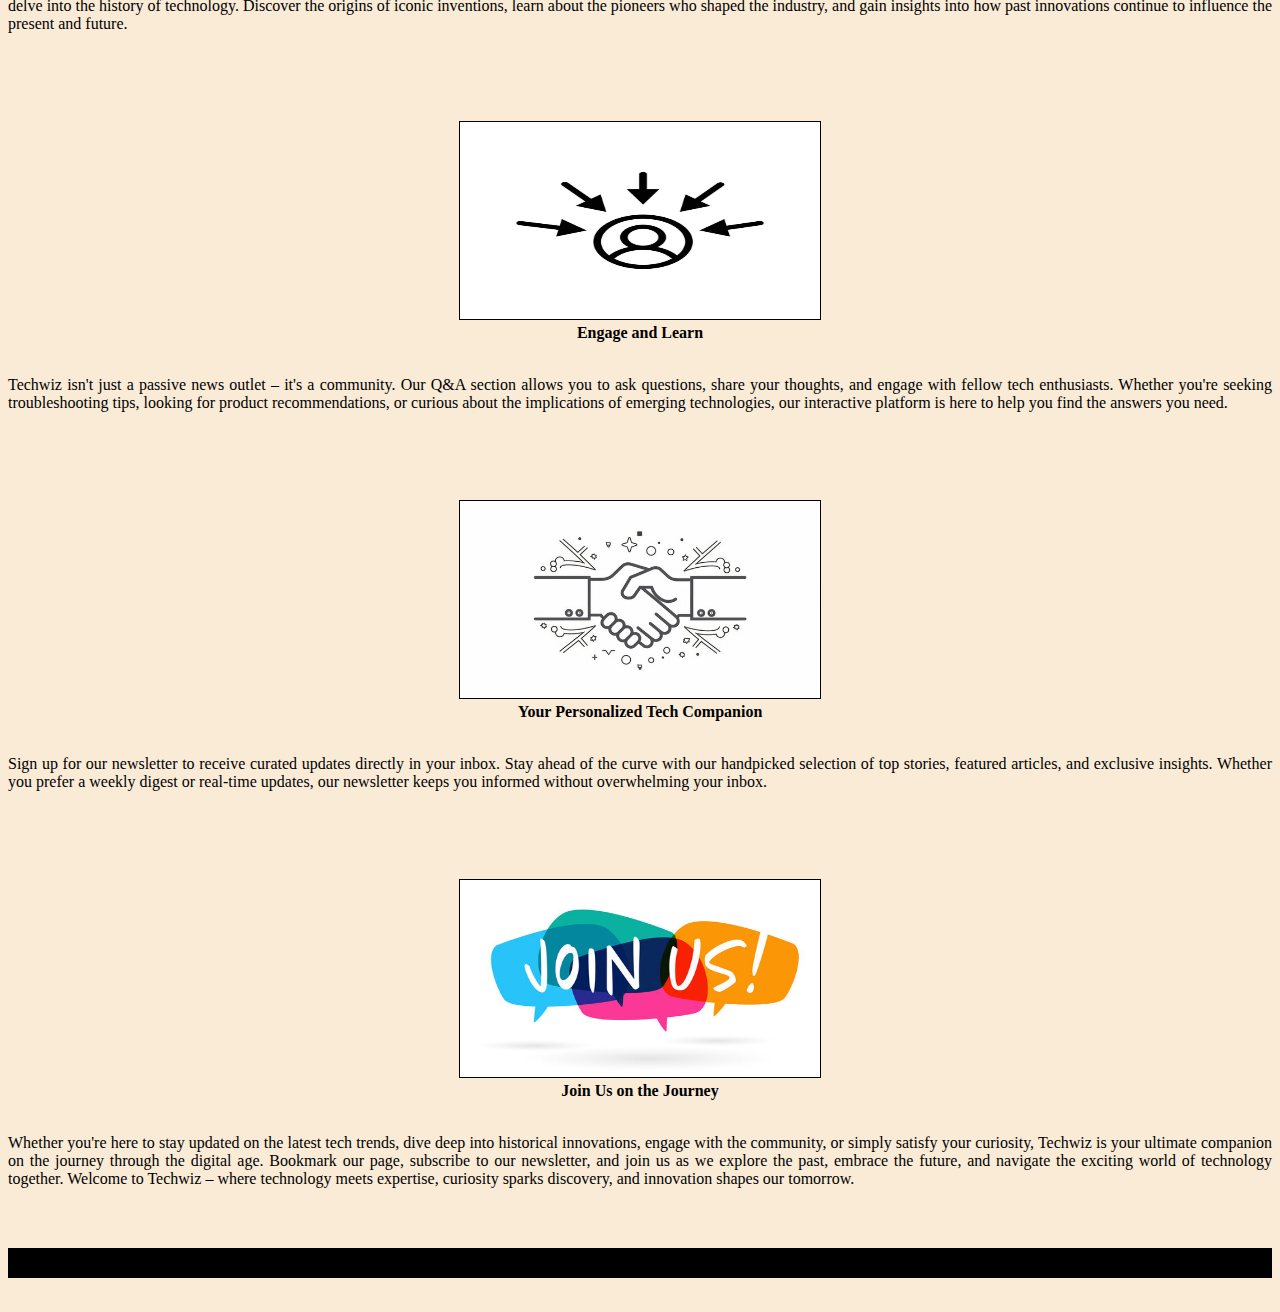
<file: Static.html>
<!DOCTYPE html>
<html lang="en">
<head>
    <meta charset="UTF-8">
    <meta name="viewport" content="width=device-width, initial-scale=1.0">
    <title>TechWIZ: Your Ultimate Source for Technological Insights</title>
    <link rel="stylesheet" href="./CSS/External.css">
    <link rel="apple-touch-icon" sizes="180x180" href="./Favicon/apple-touch-icon.png">
<link rel="icon" type="image/png" sizes="32x32" href="./Favicon/favicon-32x32.png">
<link rel="icon" type="image/png" sizes="16x16" href="./Favicon/favicon-16x16.png">
<link rel="manifest" href="./Favicon/site.webmanifest">
<link rel="mask-icon" href="./Favicon/safari-pinned-tab.svg" color="#5bbad5">
<meta name="msapplication-TileColor" content="#da532c">
<meta name="theme-color" content="#ffffff">
</head>
<body>
    <div id="Home">
    <center>
        <table width="100%" bgcolor="black" cellspacing="8" cellpadding="2">
            <tr>
                <th align="left"> <font face="Trebuchet MS" id="Blog" size="20" color="white">|||</font></th>
                <th align="center"> <font id="Blog" face="Trebuchet MS" size="20"> TechWIZ BLOG </font></th>
                <th align="right"> <font face="Trebuchet MS" id="Blog" size="20" color="white">|||</font></th>
            </tr>
          </table> <br>
          <hr size="10" color="black"> </hr>
    </center>
    </div>

    <div id="Nav_Buttons">
        <table border="2" cellspacing="8" cellpadding="2" width="100%" align="center" layout="fixed">
            <tr>
            <th> <font size="6.5" face="Trebuchet MS"> <a href="#HomeTxt"> Home </a> </font> </th>
            <th> <font size="6.5" face="Trebuchet MS"> <a href="#Latest">Latest </a></font> </th>
            <th> <font size="6.5" face="Trebuchet MS"> <a href="#History">History</a></font></th>
            <th> <font size="6.5" face="Trebuchet MS"> <a href="#FAQ">FAQ </a></font> </th>
            <th> <font size="6.5" face="Trebuchet MS"> <a href="#Newsletter">Newsletter </a> </font></th>
            <th> <font size="6.5" face="Trebuchet MS"> <a href="#About">About </a></font></th>
            </tr>
        </table>
    <hr size="10" color="#FFD700"> </hr> <br>

    </div>
    
    <div id="flex-container">
            <img src="./Images/Home - Image.jpg">
        <br>
        <div> </div>
        <div> </div>

    </div>   

    
        <center><font size="7.5" face="Trebuchet MS"><b>Welcome to TechWIZ: Your Ultimate Source for Technological Insights </b></font></center>

        <p>Welcome to TechWIZ, your go-to destination for the latest updates, deep dives, and insightful analyses into the world of technology. Whether you're a seasoned tech enthusiast or just starting to explore the possibilities of the digital age, we're here to guide you through the ever-evolving landscape of technological advancements.</p>
        <hr size="10" color="#FFD700"> </hr> <br>
    </div>


        <br>

    


    <div id="Latest">

        <center><font size="7.5" face="Trebuchet MS"><b>Latest News!</b> </font> <br> </center> <br> <br> <br>

        <h1> <b>Nvidia supplier SK Hynix posts highest profit in 6 years on AI boom </b> </h1> 

        <img src="./Images/skhynix.avif"> <br> <br> <br>

            <p> SEOUL, July 25 (Reuters) - South Korea's SK Hynix (000660.KS), opens new tab posted its highest quarterly profit since 2018 on Thursday as the Nvidia (NVDA.O), opens new tab supplier said second-half AI chip demand will rise further, such as for high bandwidth memory (HBM) used in generative AI chipsets. It was SK Hynix's third consecutive quarterly profit after losses last year. The world's second-largest memory chipmaker has benefited the most among its peers from AI-driven appetite for high-end chips and enterprise solid-state drives (eSSDs) following its early entry and large investments in the segments. <a href="https://www.reuters.com/technology/nvidia-supplier-sk-hynixs-q2-profit-soars-ai-boom-2024-07-24/" target="_blank"> <b> Read More....>>> </b> </a>
            </p>

    </div>
    <br>

    <hr size="10" color="black"> </hr> <br>

    <div id="History">

        <center><font size="7.5" face="Trebuchet MS"><b> History: Discover What Made the Technology Today! </b> </font> <br> </center> <br> <br> 
        <p> The history of the word "computer" is fascinating. It was originally applied to someone who used to compute, or perform computations, in the sixteenth century. Up to the 20th century, the word was used in the same sense as a noun. To perform all types of computations and calculations, women were employed as human computers. 
            By the latter half of the 1800s, the term was also applied to devices that performed calculations. These days, the term is typically used to refer to electrically powered, programmable digital gadgets. </p>

            <br> <br>

        <center><img src="./Images/ENIAC.jpg" width="920" height="600"> </center><br> <br> <br>

        <p>The naive understanding of computation had to be overcome before the true power of computing could be realized. The inventors who worked tirelessly to bring the computer into the world had to realize that what they were creating was more than just a number cruncher or a calculator. They had to address all of the difficulties associated with inventing such a machine, implementing the design, and actually building the thing. The history of the computer is the history of these difficulties being solved. <br>

            <h2> <b>19th Century </h2> </b><br>
            
            1801 – Joseph Marie Jacquard, a weaver and businessman from France, devised a loom that employed punched wooden cards to automatically weave cloth designs. <br>
            
            1822 – Charles Babbage, a mathematician, invented the steam-powered calculating machine capable of calculating number tables. The “Difference Engine” idea failed owing to a lack of technology at the time. <br>
            
            1848 – The world’s first computer program was written by Ada Lovelace, an English mathematician. Lovelace also includes a step-by-step tutorial on how to compute Bernoulli numbers using Babbage’s machine. <br>
            
            1890 – Herman Hollerith, an inventor, creates the punch card technique used to calculate the 1880 U.S. census. He would go on to start the corporation that would become IBM. <br>
            
            <h2> <b> Early 20th Century</h2> </b><br>
            
            1930 – Differential Analyzer was the first large-scale automatic general-purpose mechanical analogue computer invented and built by Vannevar Bush. <br>
            
            1936 – Alan Turing had an idea for a universal machine, which he called the Turing machine, that could compute anything that could be computed. <br>
            
            1939 – Hewlett-Packard was discovered in a garage in Palo Alto, California by Bill Hewlett and David Packard. <br>
            
            1941 – Konrad Zuse, a German inventor and engineer, completed his Z3 machine, the world’s first digital computer. However, the machine was destroyed during a World War II bombing strike on Berlin. <br>
            
            1941 – J.V. Atanasoff and graduate student Clifford Berry devise a computer capable of solving 29 equations at the same time. The first time a computer can store data in its primary memory. <br>
            
            1945 – University of Pennsylvania academics John Mauchly and J. Presper Eckert create an Electronic Numerical Integrator and Calculator (ENIAC). It was Turing-complete and capable of solving “a vast class of numerical problems” by reprogramming, earning it the title of “Grandfather of computers.” <br>
            
            1946 – The UNIVAC I (Universal Automatic Computer) was the first general-purpose electronic digital computer designed in the United States for corporate applications. <br>
            
            1949 – The Electronic Delay Storage Automatic Calculator (EDSAC), developed by a team at the University of Cambridge, is the “first practical stored-program computer.” <br>
            
            1950 – The Standards Eastern Automatic Computer (SEAC) was built in Washington, DC, and it was the first stored-program computer completed in the United States. <br>
            
            <h2> <b>Late 20th Century </h2> </b> <br>
            
            1953 – Grace Hopper, a computer scientist, creates the first computer language, which becomes known as COBOL, which stands for COmmon, Business-Oriented Language. It allowed a computer user to offer the computer instructions in English-like words rather than numbers. <br>
            
            1954 – John Backus and a team of IBM programmers created the FORTRAN programming language, an acronym for FORmula TRANslation. In addition, IBM developed the 650. <br>
            
            1958 – The integrated circuit, sometimes known as the computer chip, was created by Jack Kirby and Robert Noyce. <br>
            
            1962 – Atlas, the computer, makes its appearance. It was the fastest computer in the world at the time, and it pioneered the concept of “virtual memory.” <br>
            
            1964 – Douglas Engelbart proposes a modern computer prototype that combines a mouse and a graphical user interface (GUI). <br>
            
            1969 – Bell Labs developers, led by Ken Thompson and Dennis Ritchie, revealed UNIX, an operating system developed in the C programming language that addressed program compatibility difficulties. <br>
            
            1970 – The Intel 1103, the first Dynamic Access Memory (DRAM) chip, is unveiled by Intel. <br>
            
            1971 – The floppy disc was invented by Alan Shugart and a team of IBM engineers. In the same year, Xerox developed the first laser printer, which not only produced billions of dollars but also heralded the beginning of a new age in computer printing. <br>
            
            1973 – Robert Metcalfe, a member of Xerox’s research department, created Ethernet, which is used to connect many computers and other gear. <br>
            
            1974 – Personal computers were introduced into the market. The first were the Altair Scelbi & Mark-8, IBM 5100, and Radio Shack’s TRS-80. <br>
            
            1975 – Popular Electronics magazine touted the Altair 8800 as the world’s first minicomputer kit in January. Paul Allen and Bill Gates offer to build software in the BASIC language for the Altair. <br>
            
            1976 – Apple Computers is founded by Steve Jobs and Steve Wozniak, who expose the world to the Apple I, the first computer with a single-circuit board. <br>
            
            1977 – At the first West Coast Computer Faire, Jobs and Wozniak announce the Apple II. It has colour graphics and a cassette drive for storing music. <br>
            
            1978 – The first computerized spreadsheet program, VisiCalc, is introduced. <br>
            
            1979 – WordStar, a word processing tool from MicroPro International, is released. <br>
            
            1981 – IBM unveils the Acorn, their first personal computer, which has an Intel CPU, two floppy drives, and a colour display. The MS-DOS operating system from Microsoft is used by Acorn. <br>
            
            1983 – The CD-ROM, which could carry 550 megabytes of pre-recorded data, hit the market. This year also saw the release of the Gavilan SC, the first portable computer with a flip-form design and the first to be offered as a “laptop.” <br>
            
            1984 – Apple launched Macintosh during the Superbowl XVIII commercial. It was priced at $2,500 <br>
            
            1985 – Microsoft introduces Windows, which enables multitasking via a graphical user interface. In addition, the programming language C++ has been released. <br>
            
            1990 – Tim Berners-Lee, an English programmer and scientist, creates HyperText Markup Language, widely known as HTML. He also coined the term “WorldWideWeb.” It includes the first browser, a server, HTML, and URLs. <br>
            
            1993 – The Pentium CPU improves the usage of graphics and music on personal computers. <br>
            
            1995 – Microsoft’s Windows 95 operating system was released. A $300 million promotional campaign was launched to get the news out. Sun Microsystems introduces Java 1.0, followed by Netscape Communications’ JavaScript. <br>
            
            1996 – At Stanford University, Sergey Brin and Larry Page created the Google search engine. <br>
            
            1998 – Apple introduces the iMac, an all-in-one Macintosh desktop computer. These PCs cost $1,300 and came with a 4GB hard drive, 32MB RAM, a CD-ROM, and a 15-inch monitor. <br>
            
            1999 – Wi-Fi, an abbreviation for “wireless fidelity,” is created, originally covering a range of up to 300 feet. <br>
            
            <h2> <b>21st Century </h2> </b> <br>
            
            
            2000 – The USB flash drive is first introduced in 2000. They were speedier and had more storage space than other storage media options when used for data storage. <br>
            
            2001 – Apple releases Mac OS X, later renamed OS X and eventually simply macOS, as the successor to its conventional Mac Operating System. <br>
            
            2003 – Customers could purchase AMD’s Athlon 64, the first 64-bit CPU for consumer computers. <br>
            
            2004 – Facebook began as a social networking website. <br>
            
            2005 – Google acquires Android, a mobile phone OS based on Linux. <br>
             
            2006 – Apple’s MacBook Pro was available. The Pro was the company’s first dual-core, Intel-based mobile computer.
            
            Amazon Web Services, including Amazon Elastic Cloud 2 (EC2) and Amazon Simple Storage Service, were also launched (S3) <br>
            
            2007 – The first iPhone was produced by Apple, bringing many computer operations into the palm of our hands. Amazon also released the Kindle, one of the first electronic reading systems, in 2007. <br>
            
            2009 – Microsoft released Windows 7. <br>
            
            2011 – Google introduces the Chromebook, which runs Google Chrome OS. <br>
            
            2014 – The University of Michigan Micro Mote (M3), the world’s smallest computer, was constructed. <br>
            
            2015 – Apple introduces the Apple Watch. Windows 10 was also released by Microsoft. <br>
            
            2016 – The world’s first reprogrammable quantum computer is built. <br>

            </p>
    </div>

    <br> <br> <br>

    <hr size="10" color="#FFD700"> </hr> <br>
    

<br> <br>
    <div id="FAQ">
        <center><font face="Trebuchet MS" size="8"><b>FAQ</b></font> </center><br> <br>

        <h1>FAQs for TechWiz </h1> <br>

            <b>What topics does TechWIZ cover? </b> <br>
            
            TechWIZ covers a wide range of technology-related topics including the latest gadgets, software reviews, tech industry news, emerging technologies, programming tutorials, cybersecurity tips, and more. <br> <br>
            
            <b> How often is new content published? </b> <br>
            
            We strive to publish new content at least [frequency, e.g., weekly]. However, this may vary based on the latest tech developments and our team’s availability. <br> <br>
            
            <b> Can I contribute to TechWIZ? </b> <br>
            
            Yes! We welcome guest contributions and expert opinions. Please check out our [contributor guidelines page] for more details on how to submit an article. <br> <br>
            
            <b> How can I stay updated with your latest posts? </b><br>
            
            You can subscribe to our newsletter, follow us on social media [list platforms], or use the RSS feed available on our website to receive updates. <br> <br>
            
            <b>Do you accept sponsored content or advertisements? </b> <br>
            
            Yes, we do accept sponsored content and advertisements. For more information on our advertising policies and rates, please contact us at TechWIZ@techwiz.com. <br> <br>
            
            <b>Where can I find your older articles? </b> <br>
            
            You can browse our archives using the search bar on our homepage or explore our categories and tags to find articles on specific topics. <br> <br>
            
            <b> How can I contact TechWIZ? </b><br>
            
            For any inquiries, feedback, or collaborations, please email us at TechWIZ@techwiz.com or use the contact form available on our website. <br> <br>
            
            <b> Do you offer tech support or product recommendations? </b> <br>
            
            While we provide reviews and general advice on tech products, we do not offer personalized tech support. For product recommendations, we base our suggestions on thorough research and testing. <br> <br>
            
            <b> Can I republish your content? </b> <br>
            
            Republishing of our content is not permitted without prior consent. If you would like to share our articles, please use the sharing options provided or contact us for permission. <br> <br>
            
            <b> How can I provide feedback on your content? </b><br>
            
            We value your feedback! You can leave comments on our articles, reach out through our social media channels, or email us directly at TechWIZ@techwiz.com. <br> <br>
            
            <b> Are there any terms of use or privacy policies I should know about? </b><br>
            
            Yes, please review our [Terms of Use] and [Privacy Policy] pages for detailed information on how we handle your data and the rules for using our site. <br> <br>
            
            <b>What if I have technical issues with your site? </b><br>
            
            If you encounter any technical issues, please let us know by contacting our support team at TechWIZ@techwiz.com. We’ll do our best to resolve any problems as quickly as possible. <br>
            
            <br> <br> <br>

        <hr size="10" color="black"> </hr> <br>  

          </div>


<div id="Newsletter">

<center><font face="Trebuchet MS" size="8"><b>Newsletter</b></font> </center><br> <br>


<h1> Survey </h1>

<p> Please go through and submit the below survey before signing in for the newsletter. These information will further enhance your customized technological user experience by bringing more content suitable just for you. </p>
<br>
<p> <b>Your age Group: </b></p>

<form action="/submit" method="post">

  <input type="radio" id="age1" name="age" value="30">
  <label for="age1">0 - 30</label><br>
  <input type="radio" id="age2" name="age" value="60">
  <label for="age2">31 - 60</label><br>  
  <input type="radio" id="age3" name="age" value="100">
  <label for="age3">61 - 100</label><br><br>


<br>
<p> <b>Your Interested Topics: </b></p>

    <input type="checkbox" id="topic1" name="topic1" value="Software">
    <label for="topic1"> Software Engineering</label><br>
    <input type="checkbox" id="topic2" name="topic2" value="Hardware">
    <label for="topic2"> Computer Hardware</label><br>
    <input type="checkbox" id="topic3" name="topic3" value="Cyber">
    <label for="topic3"> Cybersecurity</label><br><br>


<br><br>

    <label for="continent"> <b>Your Continent:</b></label>
    <select name="continent" id="continent">
      <option value="asia">Asia</option>
      <option value="africa">Africa</option>
      <option value="europe">Europe</option>
      <option value="north america">North America</option>
      <option value="south america">South America</option>
      <option value="australia/oceania">Australia/Oceania</option>
      <option value="antarctica">Antarctica</option>
    </select>

    <br><br> 

    <input type="submit" value="Submit">

  </form>
  
 <br> <br> 

 <hr> </hr> <br>

<h1> Newsletter </h1>
<form action="/submit" method="post">
    <label for="email">Email Address</label> <br>
    <input type="text" id="email" name="email" value="email@address.com"><br> <br>
    <input type="submit" value="Sign-In">

</form> 

<br> <br>

<hr size="10" color="#FFD700"> </hr> <br>

</div>


<div id="About">
        <center><font face="Trebuchet MS" size="8"><b>About TechWIZ</b></font> </center><br> <br>

<center><img src="./Images/stay_inf.png" border="1"><br> <figcaption> <b>Stay Informed </b></figcaption>  <br>

<p>At Techwiz, we pride ourselves on delivering timely and accurate news from the world of technology. From breaking stories about cutting-edge innovations to in-depth coverage of industry trends, our team of experts works tirelessly to keep you informed. Whether it's the launch of a new smartphone, developments in artificial intelligence, or the latest cybersecurity threats, you can count on us to bring you the most relevant and reliable information.
</p><br> <br> <br> <br>

<img src="./Images/explore.jpg" width="360" height="197" border="1"> <figcaption><b>Explore the Past, Embrace the Future</b></figcaption><br>

<p>Technology moves fast, but it's essential to understand where we've come from to grasp where we're going. That's why Techwiz doesn't just cover the latest gadgets and software updates – we also delve into the history of technology. Discover the origins of iconic inventions, learn about the pioneers who shaped the industry, and gain insights into how past innovations continue to influence the present and future.
</p><br> <br> <br> <br>

<img src="./Images/en-ln.jpg" width="360" height="197" border="1"> <figcaption><b>Engage and Learn</b></figcaption><br>

<p>Techwiz isn't just a passive news outlet – it's a community. Our Q&A section allows you to ask questions, share your thoughts, and engage with fellow tech enthusiasts. Whether you're seeking troubleshooting tips, looking for product recommendations, or curious about the implications of emerging technologies, our interactive platform is here to help you find the answers you need.
</p><br> <br> <br> <br>

<img src="./Images/pc.jpg" width="360" height="197" border="1"> <figcaption><b>Your Personalized Tech Companion</b></figcaption><br>

<p>Sign up for our newsletter to receive curated updates directly in your inbox. Stay ahead of the curve with our handpicked selection of top stories, featured articles, and exclusive insights. Whether you prefer a weekly digest or real-time updates, our newsletter keeps you informed without overwhelming your inbox.
</p><br> <br> <br> <br>

<img src="./Images/ju.jpg" width="360" height="197" border="1"> <figcaption><b>Join Us on the Journey</b></figcaption> <br>

<p>Whether you're here to stay updated on the latest tech trends, dive deep into historical innovations, engage with the community, or simply satisfy your curiosity, Techwiz is your ultimate companion on the journey through the digital age. Bookmark our page, subscribe to our newsletter, and join us as we explore the past, embrace the future, and navigate the exciting world of technology together.

Welcome to Techwiz – where technology meets expertise, curiosity sparks discovery, and innovation shapes our tomorrow.
</center>
</font>
    </div>
<br><br>
<hr size="30" color="black"> </hr> <br>
</body>
</html>
</file>
<file: CSS/External.css>
body{

font-family: 'Trebuchet MS';
background-color: antiquewhite;
}


h1{

font-family: 'Trebuchet MS';

}


#flex-container {
background-color:black;
width: 100%;
height: 100%;
margin: 20px;
align-items: flex-start;
padding: auto;

}



h2{

    text-align: center;
}

p{

text-align: justify;
font-size: 25;
font-family: 'Trebuchet MS';

}

#Blog{

    color: bisque;

}

font{

    color: goldenrod;

}
</file>
